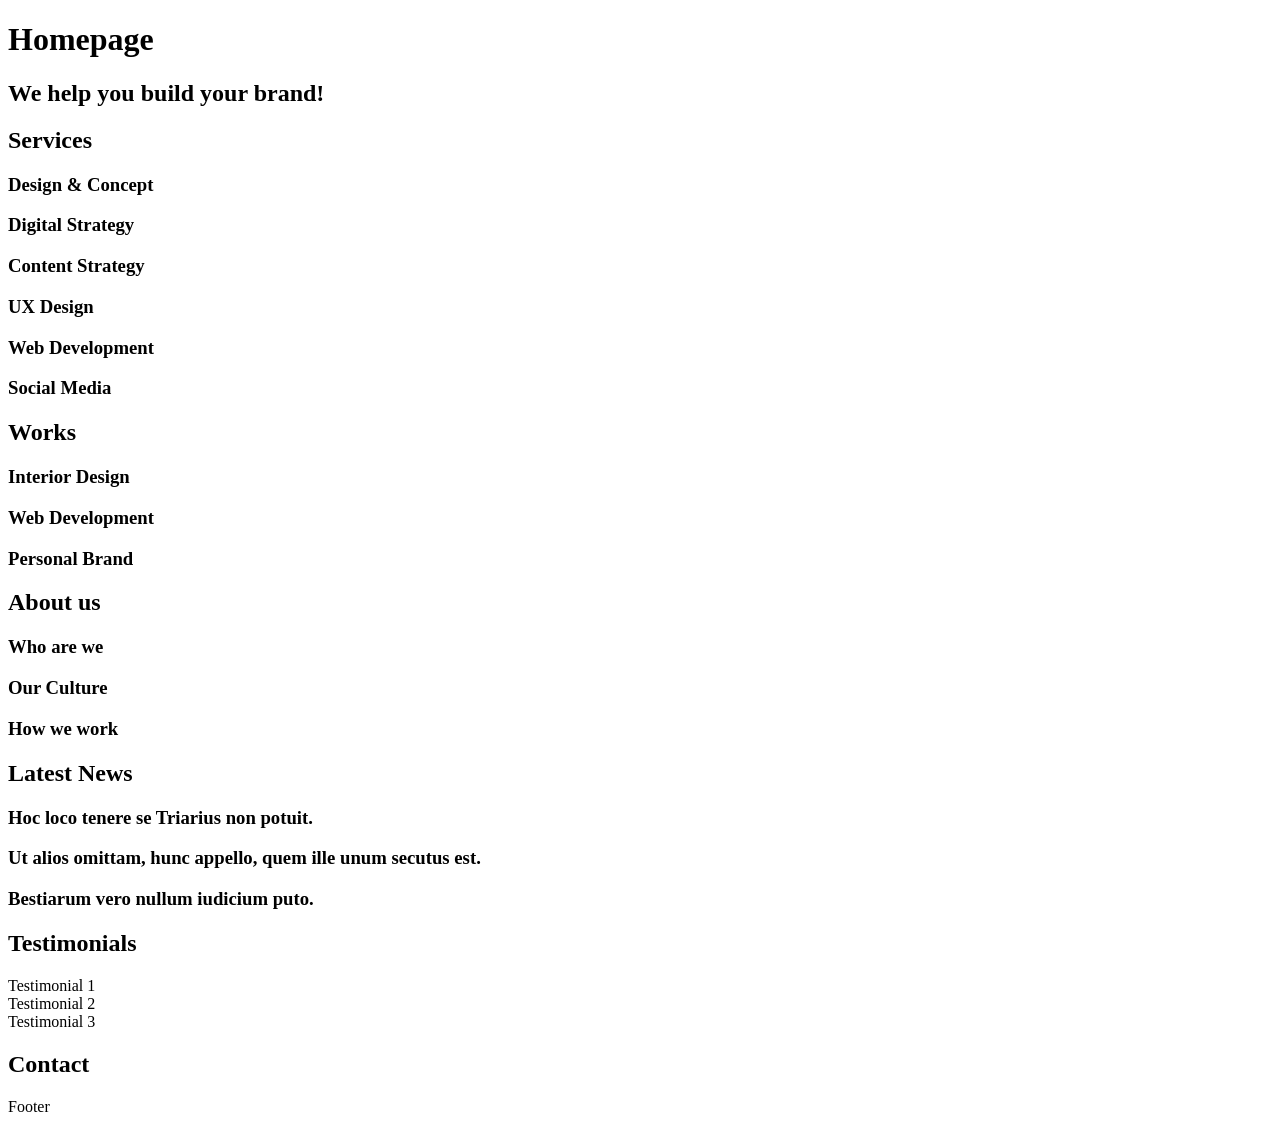
<file: html_advanced/10-index.html>
<!DOCTYPE html>
<html lang='en' dir='ltr' >
  <head>
    <meta charset='utf-8'>
    <meta name='viewport' content='width=device-width, initial-scale=1.0, viewport-fit=cover'>
    <title>Homepage - Techium</title>
    <meta name='description' content='Techium is a digital agency'>
    <link rel="icon" type="image/x-icon" href="./favicon.ico">
    <link rel='icon' type='image/png' href='./favicon.png'>
  </head>
  <body>
    <header>
      <nav></nav>
    </header>
    <main>
      <h1>Homepage</h1>
      <section>
        <h2>We help you build your brand!</h2>
      </section>
      <section>
        <h2>Services</h2>
        <h3>Design & Concept</h3>
        <h3>Digital Strategy</h3>
        <h3>Content Strategy</h3>
        <h3>UX Design</h3>
        <h3>Web Development</h3>
        <h3>Social Media</h3>
      </section>
      <section>
        <h2>Works</h2>
        <article>
          <h3>Interior Design</h3>
        </article>
        <article>
          <h3>Web Development</h3>
        </article>
        <article>
          <h3>Personal Brand</h3>
        </article>
      </section>
      <section>
        <h2>About us</h2>
        <h3>Who are we</h3>
        <h3>Our Culture</h3>
        <h3>How we work</h3>
      </section>
      <section>
        <h2>Latest News</h2>
        <article>
          <h3>Hoc loco tenere se Triarius non potuit.</h3>
        </article>
        <article>
          <h3>Ut alios omittam, hunc appello, quem ille unum secutus est.</h3>
        </article>
        <article>
          <h3>Bestiarum vero nullum iudicium puto.</h3>
        </article>
      </section>
      <section>
        <h2>Testimonials</h2>
        <article> Testimonial 1 </article>
        <article> Testimonial 2 </article>
        <article> Testimonial 3 </article>
      </section>
      <section>
        <h2>Contact</h2>
      </section>
    </main>
    <footer>
      <p>Footer</p>
    </footer>
  </body>
</html>
</file>
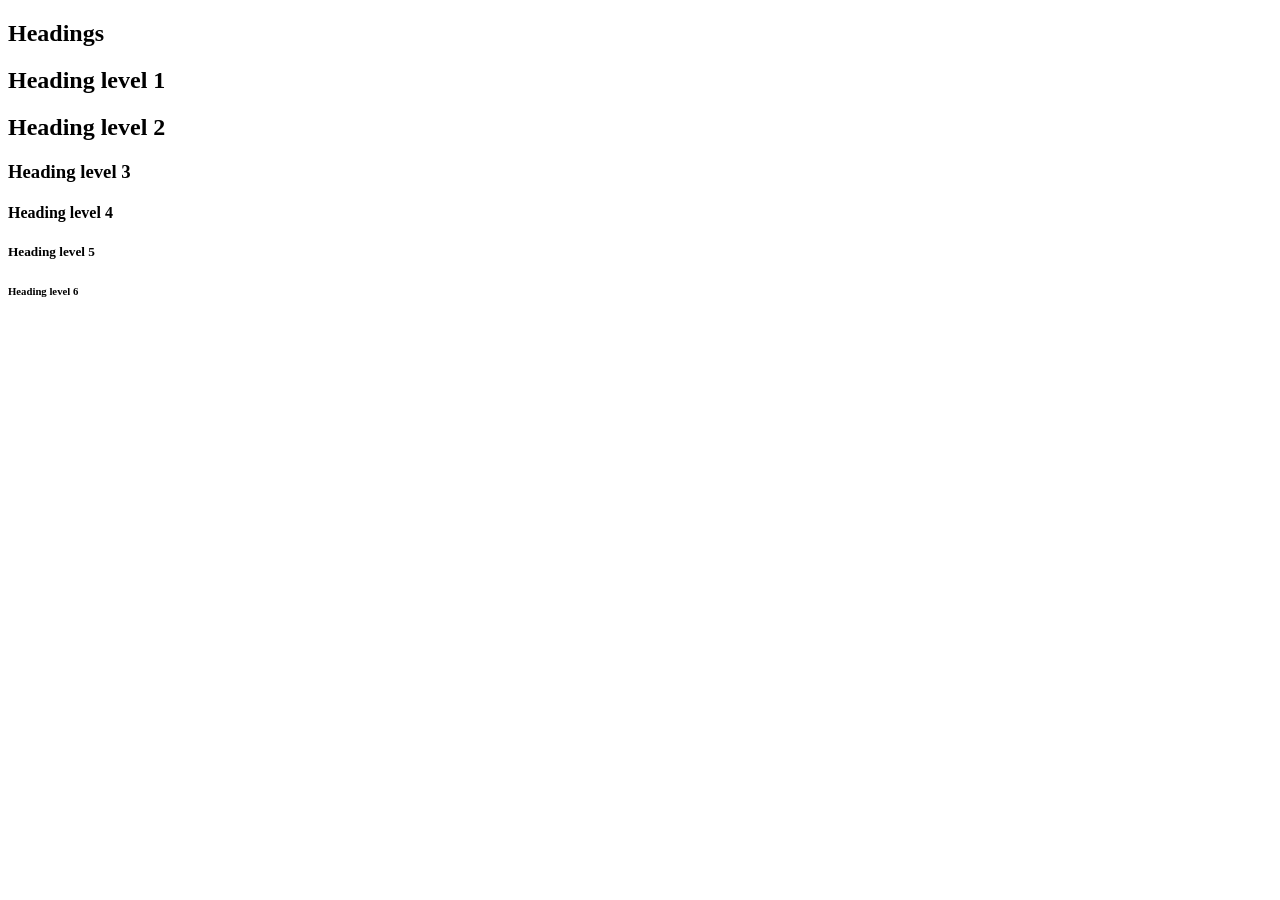
<file: html_advanced/11-styleguide.html>
<!DOCTYPE html>
<html lang='en' dir='ltr' >
  <head>
    <meta charset='utf-8'>
    <meta name='viewport' content='width=device-width, initial-scale=1.0, viewport-fit=cover'>
    <title>Styleguide - Techium</title>
    <meta name='description' content='Techium is a digital agency'>
    <link rel='icon' type='image/x-icon' href='./favicon.ico'>
    <link rel='icon' type='image/png' href='./favicon.png'>
  </head>
  <body>
    <header>
    </header>
    <main>
      <section>
        <header>
          <h2>Headings</h2>
        </header>
        <h1>Heading level 1</h1>
        <h2>Heading level 2</h2>
        <h3>Heading level 3</h3>
        <h4>Heading level 4</h4>
        <h5>Heading level 5</h5>
        <h6>Heading level 6</h6>
      </section>
    </main>
    <footer>
    </footer>
  </body>
</html>
</file>
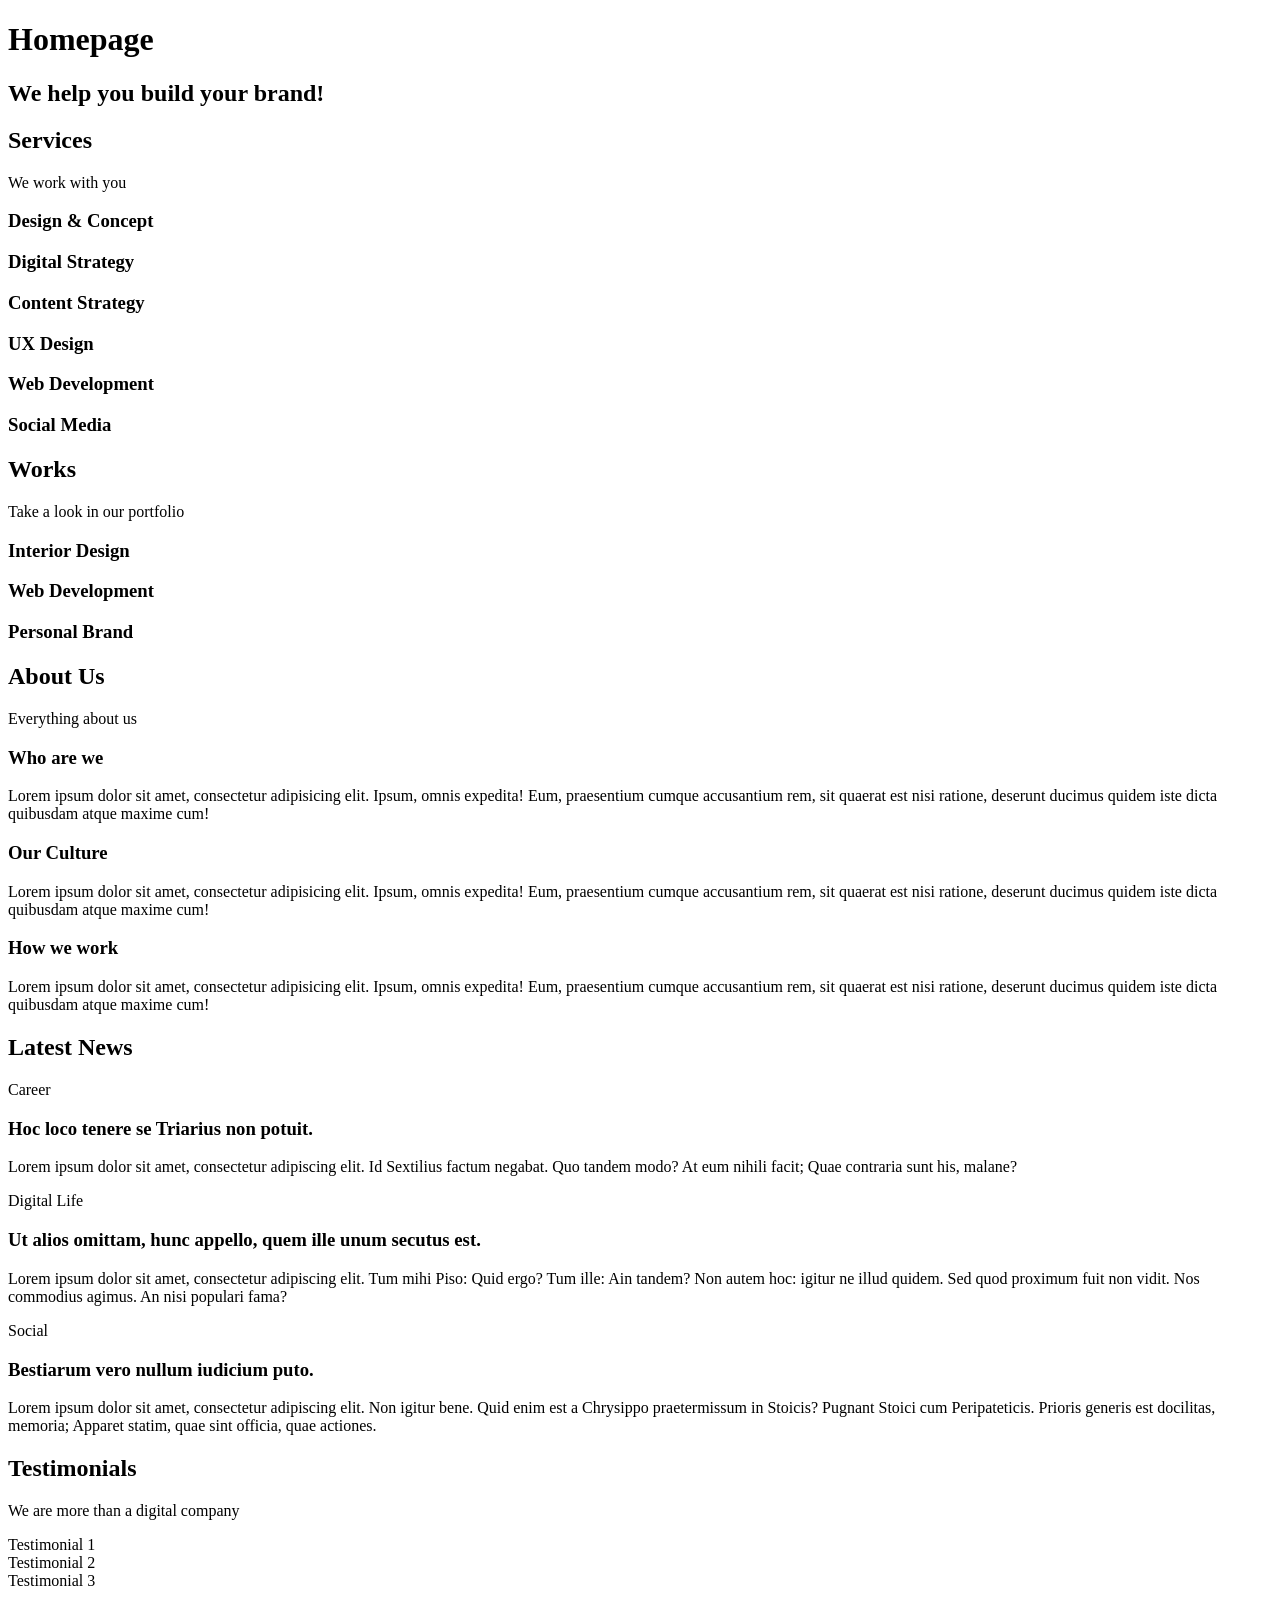
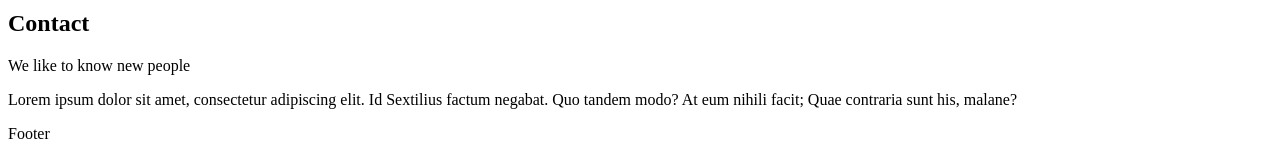
<file: html_advanced/12-index.html>
<!DOCTYPE html>
<html lang='en' dir='ltr' >
  <head>
    <meta charset='utf-8'>
    <meta name='viewport' content='width=device-width, initial-scale=1.0, viewport-fit=cover'>
    <title>Homepage - Techium</title>
    <meta name='description' content='Techium is a digital agency'>
    <link rel="icon" type="image/x-icon" href="./favicon.ico">
    <link rel='icon' type='image/png' href='./favicon.png'>
  </head>
  <body>
    <header>
      <nav></nav>
    </header>
    <main>
      <h1>Homepage</h1>
      <section>
        <h2>We help you build your brand!</h2>
      </section>
      <section>
        <h2>Services</h2>
        <p>We work with you</p>
        <h3>Design & Concept</h3>
        <h3>Digital Strategy</h3>
        <h3>Content Strategy</h3>
        <h3>UX Design</h3>
        <h3>Web Development</h3>
        <h3>Social Media</h3>
      </section>
      <section>
        <h2>Works</h2>
        <p>Take a look in our portfolio</p>
        <article>
          <h3>Interior Design</h3>
        </article>
        <article>
          <h3>Web Development</h3>
        </article>
        <article>
          <h3>Personal Brand</h3>
        </article>
      </section>
      <section>
        <h2>About Us</h2>
        <p>Everything about us</p>
        <h3>Who are we</h3>
        <p>Lorem ipsum dolor sit amet, consectetur adipisicing elit. Ipsum, omnis expedita! Eum, praesentium cumque accusantium rem, sit quaerat est nisi ratione, deserunt ducimus quidem iste dicta quibusdam atque maxime cum!</p>
        <h3>Our Culture</h3>
        <p>Lorem ipsum dolor sit amet, consectetur adipisicing elit. Ipsum, omnis expedita! Eum, praesentium cumque accusantium rem, sit quaerat est nisi ratione, deserunt ducimus quidem iste dicta quibusdam atque maxime cum!</p>
        <h3>How we work</h3>
        <p>Lorem ipsum dolor sit amet, consectetur adipisicing elit. Ipsum, omnis expedita! Eum, praesentium cumque accusantium rem, sit quaerat est nisi ratione, deserunt ducimus quidem iste dicta quibusdam atque maxime cum!</p>
      </section>
      <section>
        <h2>Latest News</h2>
        <article>
          <p>Career</p>
          <h3>Hoc loco tenere se Triarius non potuit.</h3>
          <p>Lorem ipsum dolor sit amet, consectetur adipiscing elit. Id Sextilius factum negabat. Quo tandem modo? At eum nihili facit; Quae contraria sunt his, malane?</p>
        </article>
        <article>
          <p>Digital Life</p>
          <h3>Ut alios omittam, hunc appello, quem ille unum secutus est.</h3>
          <p>Lorem ipsum dolor sit amet, consectetur adipiscing elit. Tum mihi Piso: Quid ergo? Tum ille: Ain tandem? Non autem hoc: igitur ne illud quidem. Sed quod proximum fuit non vidit. Nos commodius agimus. An nisi populari fama?</p>
        </article>
        <article>
          <p>Social</p>
          <h3>Bestiarum vero nullum iudicium puto.</h3>
          <p>Lorem ipsum dolor sit amet, consectetur adipiscing elit. Non igitur bene. Quid enim est a Chrysippo praetermissum in Stoicis? Pugnant Stoici cum Peripateticis. Prioris generis est docilitas, memoria; Apparet statim, quae sint officia, quae actiones.</p>
        </article>
      </section>
      <section>
        <h2>Testimonials</h2>
        <p>We are more than a digital company</p>
        <article>Testimonial 1</article>
        <article>Testimonial 2</article>
        <article>Testimonial 3</article>
      </section>
      <section>
        <h2>Contact</h2>
        <p>We like to know new people</p>
        <p>Lorem ipsum dolor sit amet, consectetur adipiscing elit. Id Sextilius factum negabat. Quo tandem modo? At eum nihili facit; Quae contraria sunt his, malane?</p>
      </section>
    </main>
    <footer>
      <p>Footer</p>
    </footer>
  </body>
</html>
</file>
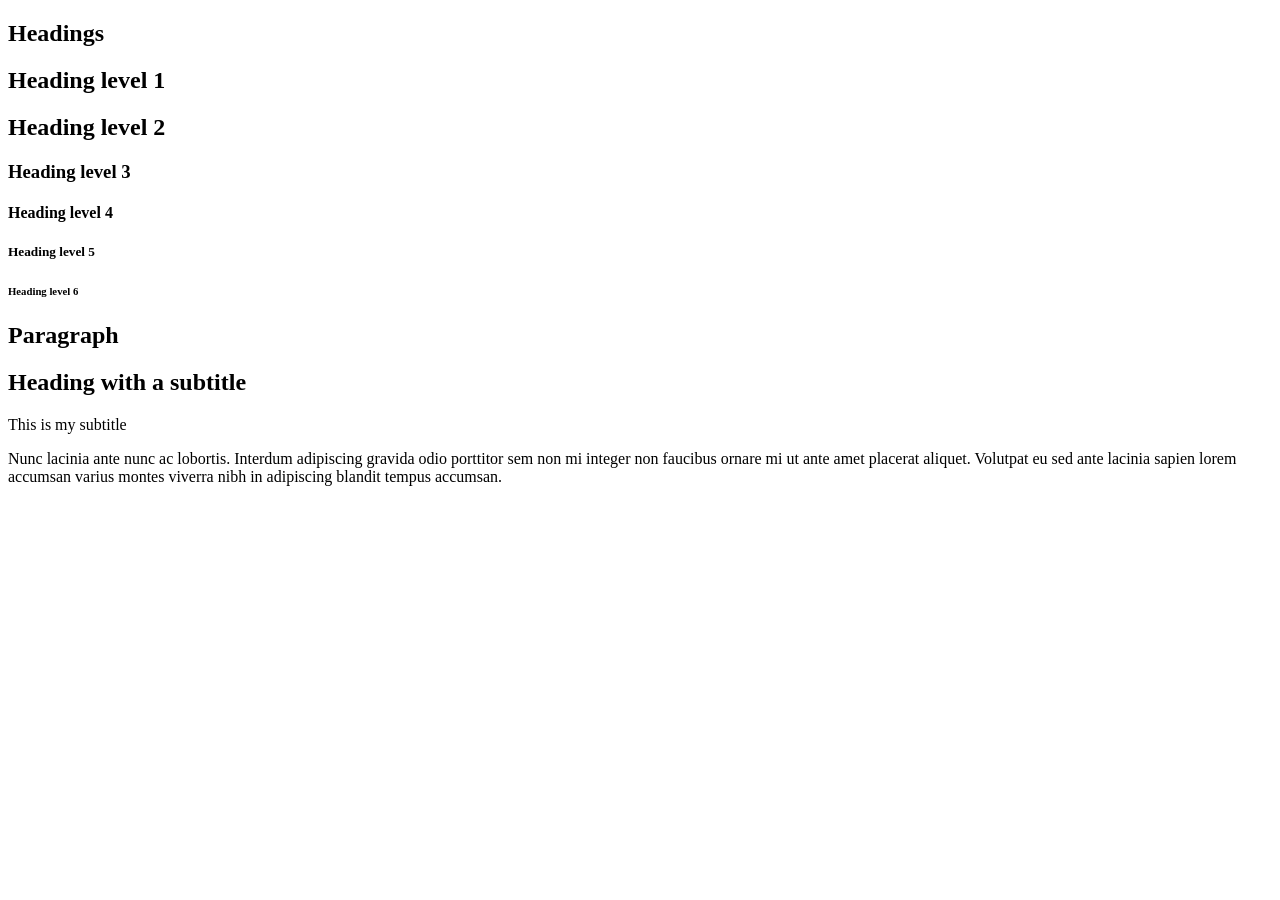
<file: html_advanced/13-styleguide.html>
<!DOCTYPE html>
<html lang='en' dir='ltr' >
  <head>
    <meta charset='utf-8'>
    <meta name='viewport' content='width=device-width, initial-scale=1.0, viewport-fit=cover'>
    <title>Styleguide - Techium</title>
    <meta name='description' content='Techium is a digital agency'>
    <link rel='icon' type='image/x-icon' href='./favicon.ico'>
    <link rel='icon' type='image/png' href='./favicon.png'>
  </head>
  <body>
    <header>
    </header>
    <main>
      <section>
        <header>
          <h2>Headings</h2>
        </header>
        <h1>Heading level 1</h1>
        <h2>Heading level 2</h2>
        <h3>Heading level 3</h3>
        <h4>Heading level 4</h4>
        <h5>Heading level 5</h5>
        <h6>Heading level 6</h6>
      </section>
      <section>
        <header>
          <h2>Paragraph</h2>
        </header>
        <h2>Heading with a subtitle</h2>
        <p>This is my subtitle</p>
        <p>Nunc lacinia ante nunc ac lobortis. Interdum adipiscing gravida odio porttitor sem non mi integer non faucibus ornare mi ut ante amet placerat aliquet. Volutpat eu sed ante lacinia sapien lorem accumsan varius montes viverra nibh in adipiscing blandit tempus accumsan.</p>
      </section>
    </main>
    <footer>
    </footer>
  </body>
</html>
</file>
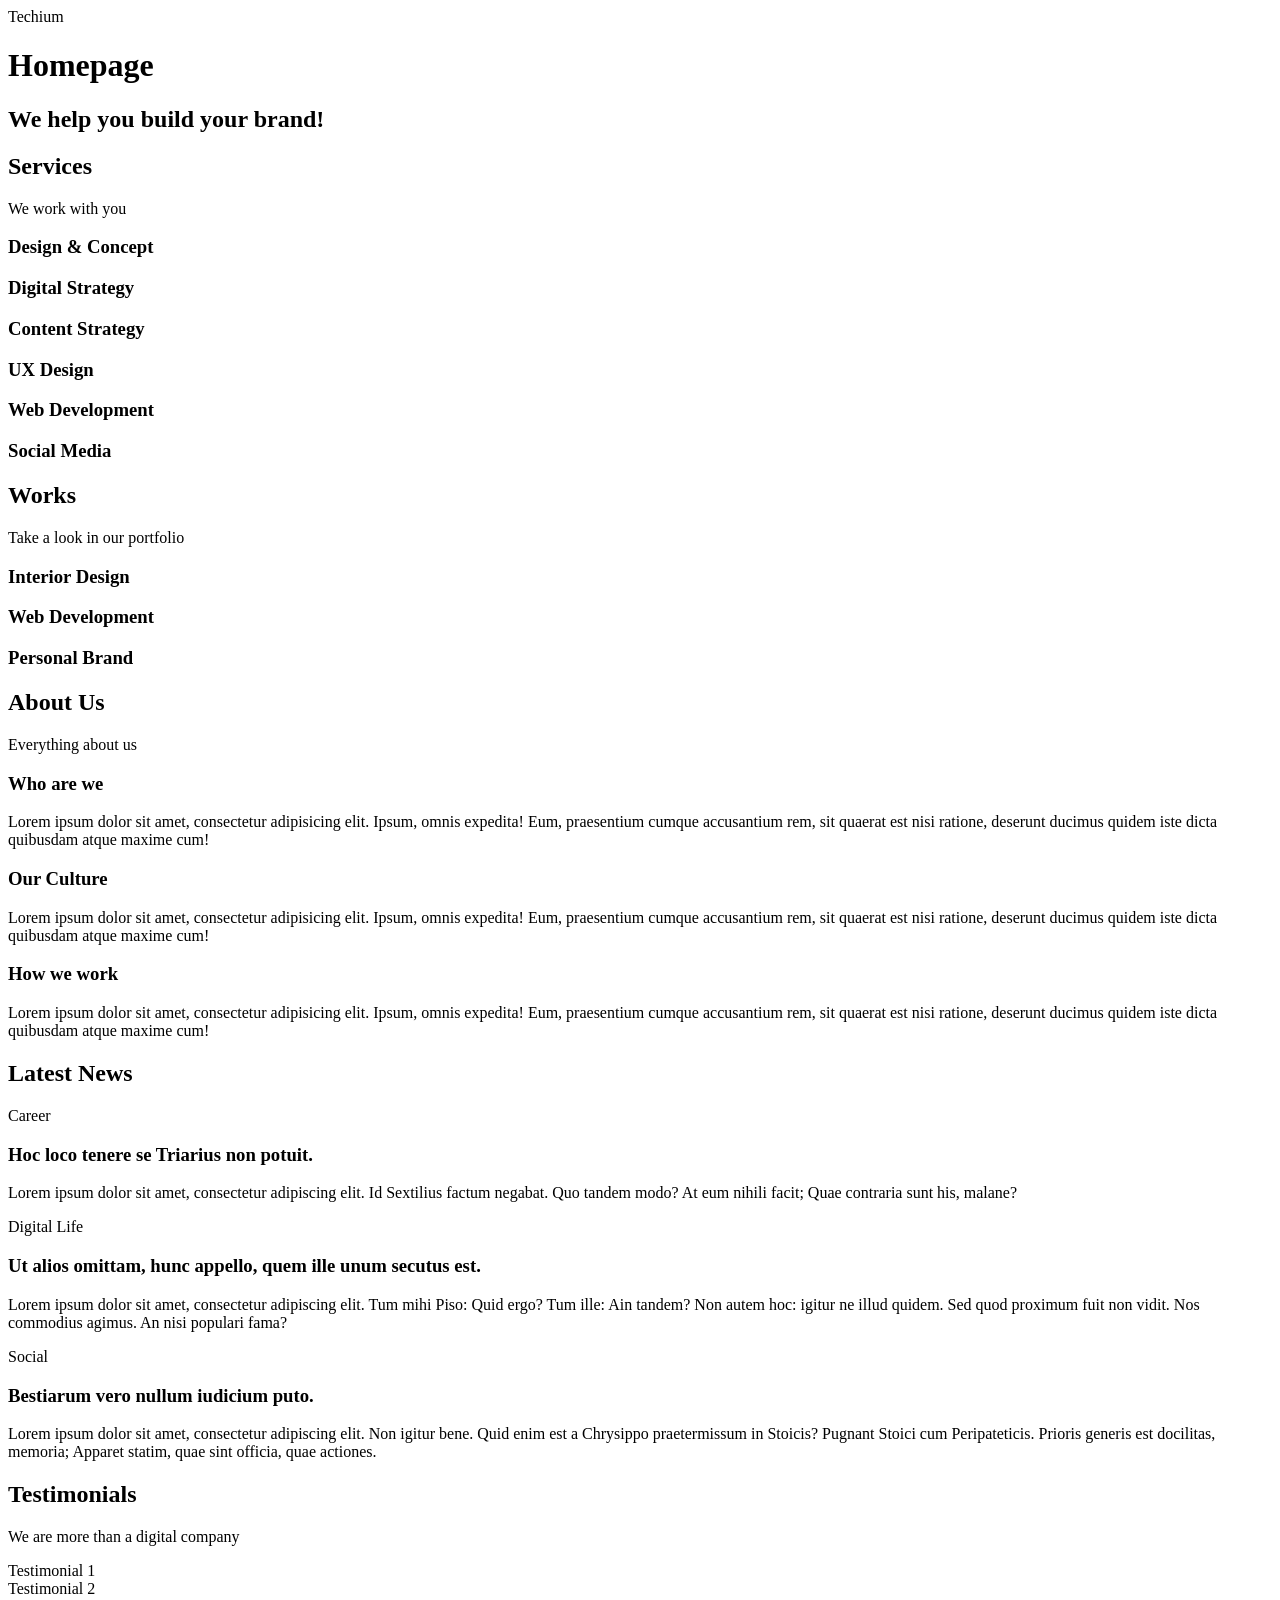
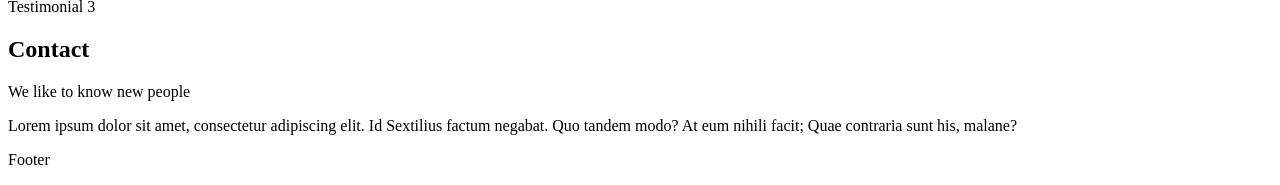
<file: html_advanced/14-index.html>
<!DOCTYPE html>
<html lang='en' dir='ltr' >
  <head>
    <meta charset='utf-8'>
    <meta name='viewport' content='width=device-width, initial-scale=1.0, viewport-fit=cover'>
    <title>Homepage - Techium</title>
    <meta name='description' content='Techium is a digital agency'>
    <link rel="icon" type="image/x-icon" href="./favicon.ico">
    <link rel='icon' type='image/png' href='./favicon.png'>
  </head>
  <body>
    <header>
      <span>Techium</span>
      <nav></nav>
    </header>
    <main>
      <h1>Homepage</h1>
      <section>
        <h2>We help you build your brand!</h2>
      </section>
      <section>
        <h2>Services</h2>
        <p>We work with you</p>
        <h3>Design & Concept</h3>
        <h3>Digital Strategy</h3>
        <h3>Content Strategy</h3>
        <h3>UX Design</h3>
        <h3>Web Development</h3>
        <h3>Social Media</h3>
      </section>
      <section>
        <h2>Works</h2>
        <p>Take a look in our portfolio</p>
        <article>
          <h3>Interior Design</h3>
        </article>
        <article>
          <h3>Web Development</h3>
        </article>
        <article>
          <h3>Personal Brand</h3>
        </article>
      </section>
      <section>
        <h2>About Us</h2>
        <p>Everything about us</p>
        <h3>Who are we</h3>
        <p>Lorem ipsum dolor sit amet, consectetur adipisicing elit. Ipsum, omnis expedita! Eum, praesentium cumque accusantium rem, sit quaerat est nisi ratione, deserunt ducimus quidem iste dicta quibusdam atque maxime cum!</p>
        <h3>Our Culture</h3>
        <p>Lorem ipsum dolor sit amet, consectetur adipisicing elit. Ipsum, omnis expedita! Eum, praesentium cumque accusantium rem, sit quaerat est nisi ratione, deserunt ducimus quidem iste dicta quibusdam atque maxime cum!</p>
        <h3>How we work</h3>
        <p>Lorem ipsum dolor sit amet, consectetur adipisicing elit. Ipsum, omnis expedita! Eum, praesentium cumque accusantium rem, sit quaerat est nisi ratione, deserunt ducimus quidem iste dicta quibusdam atque maxime cum!</p>
      </section>
      <section>
        <h2>Latest News</h2>
        <article>
          <p>Career</p>
          <h3>Hoc loco tenere se Triarius non potuit.</h3>
          <p>Lorem ipsum dolor sit amet, consectetur adipiscing elit. Id Sextilius factum negabat. Quo tandem modo? At eum nihili facit; Quae contraria sunt his, malane?</p>
        </article>
        <article>
          <p>Digital Life</p>
          <h3>Ut alios omittam, hunc appello, quem ille unum secutus est.</h3>
          <p>Lorem ipsum dolor sit amet, consectetur adipiscing elit. Tum mihi Piso: Quid ergo? Tum ille: Ain tandem? Non autem hoc: igitur ne illud quidem. Sed quod proximum fuit non vidit. Nos commodius agimus. An nisi populari fama?</p>
        </article>
        <article>
          <p>Social</p>
          <h3>Bestiarum vero nullum iudicium puto.</h3>
          <p>Lorem ipsum dolor sit amet, consectetur adipiscing elit. Non igitur bene. Quid enim est a Chrysippo praetermissum in Stoicis? Pugnant Stoici cum Peripateticis. Prioris generis est docilitas, memoria; Apparet statim, quae sint officia, quae actiones.</p>
        </article>
      </section>
      <section>
        <h2>Testimonials</h2>
        <p>We are more than a digital company</p>
        <article> Testimonial 1 </article>
        <article> Testimonial 2 </article>
        <article> Testimonial 3 </article>
      </section>
      <section>
        <h2>Contact</h2>
        <p>We like to know new people</p>
        <p>Lorem ipsum dolor sit amet, consectetur adipiscing elit. Id Sextilius factum negabat. Quo tandem modo? At eum nihili facit; Quae contraria sunt his, malane?</p>
      </section>
    </main>
    <footer>
      <p>Footer</p>
    </footer>
  </body>
</html>
</file>
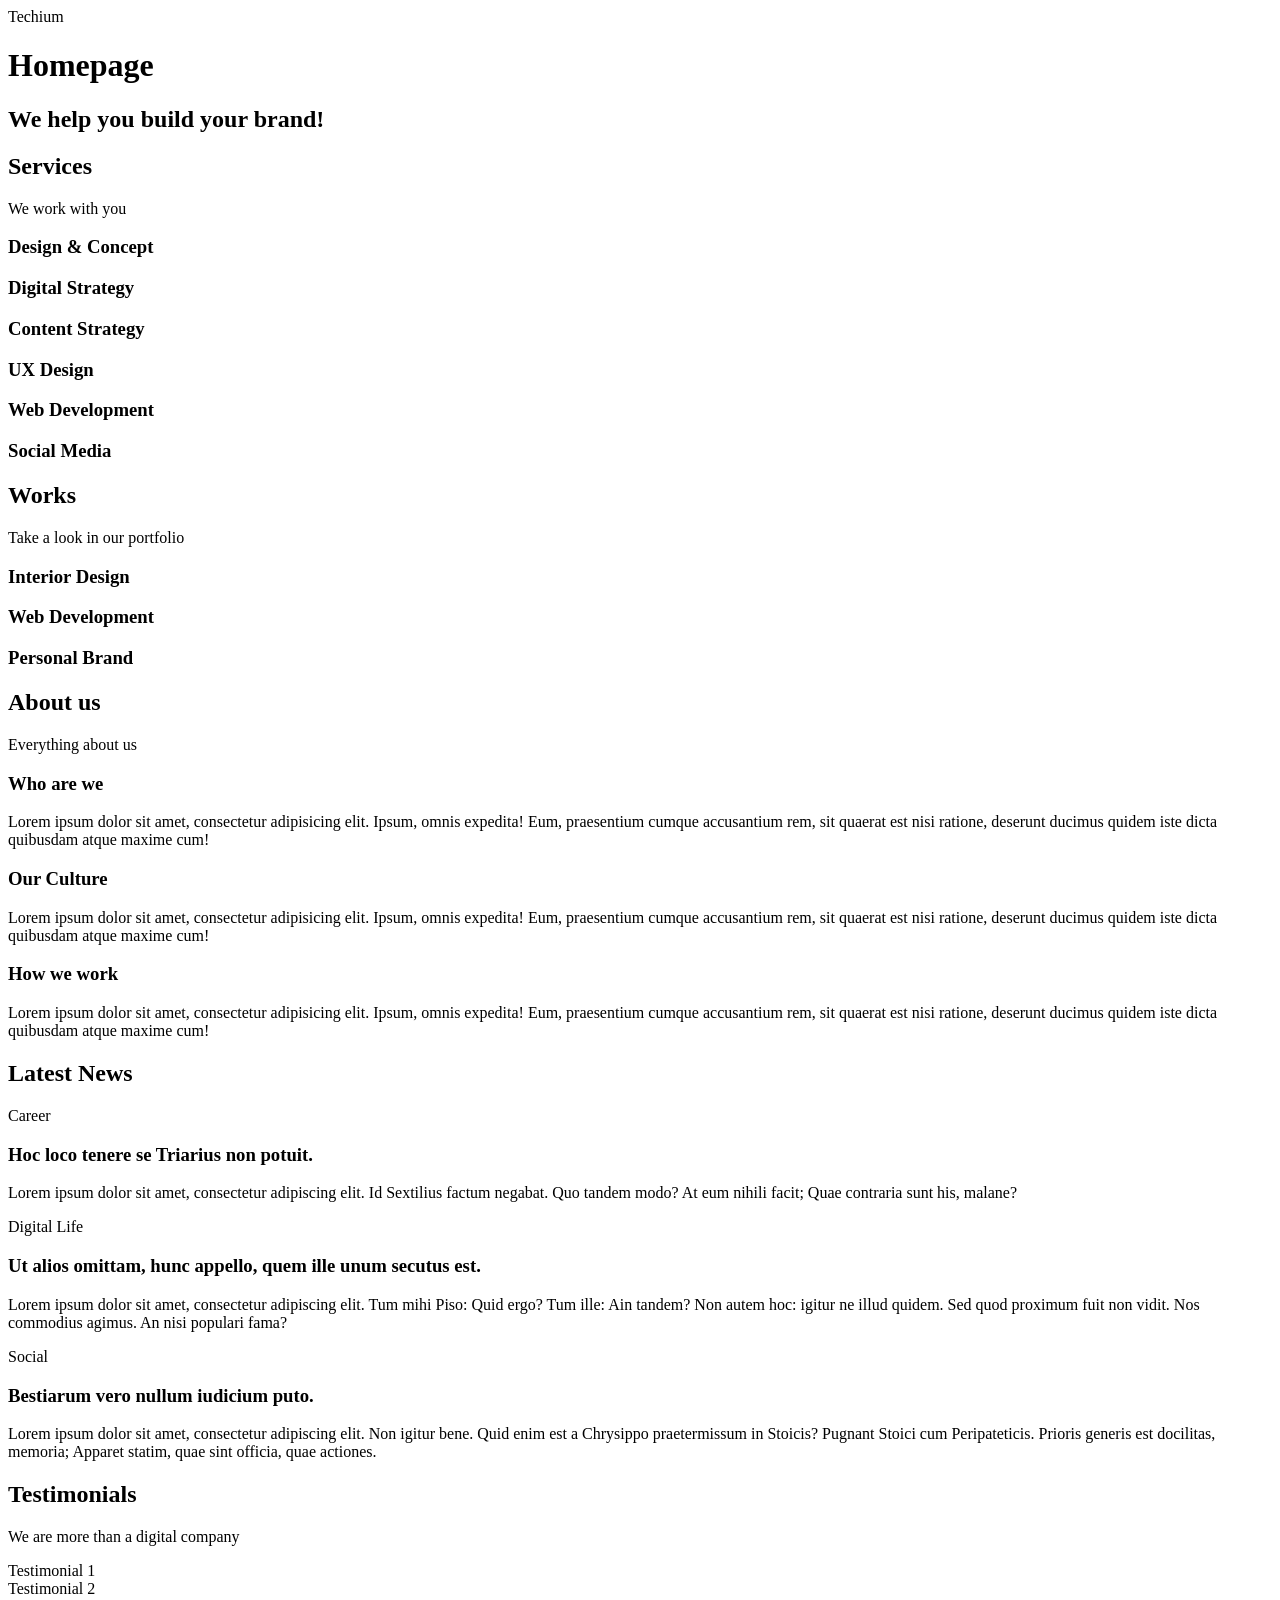
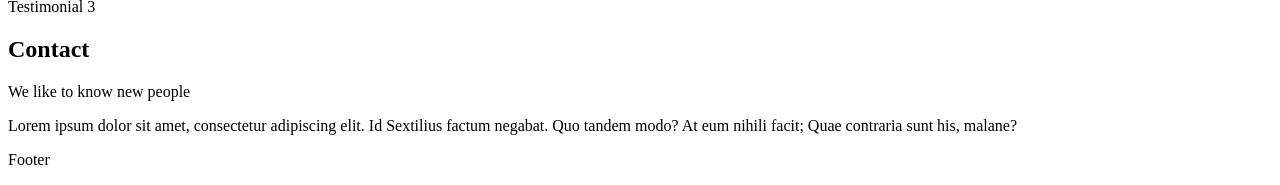
<file: html_advanced/15-index.html>
<!DOCTYPE html>
<html lang='en' dir='ltr' >
  <head>
    <meta charset='utf-8'>
    <meta name='viewport' content='width=device-width, initial-scale=1.0, viewport-fit=cover'>
    <title>Homepage - Techium</title>
    <meta name='description' content='Techium is a digital agency'>
    <link rel="icon" type="image/x-icon" href="./favicon.ico">
    <link rel='icon' type='image/png' href='./favicon.png'>
  </head>
  <body>
    <header>
      <div>
        <span>Techium</span>
        <nav></nav>
      </div>
    </header>
    <main>
      <h1>Homepage</h1>
      <section>
        <div>
          <h2>We help you build your brand!</h2>
        </div>
      </section>
      <section>
        <div>
          <h2>Services</h2>
          <p>We work with you</p>
          <h3>Design & Concept</h3>
          <h3>Digital Strategy</h3>
          <h3>Content Strategy</h3>
          <h3>UX Design</h3>
          <h3>Web Development</h3>
          <h3>Social Media</h3>
        </div>
      </section>
      <section>
        <div>
          <h2>Works</h2>
          <p>Take a look in our portfolio</p>
          <article>
            <h3>Interior Design</h3>
          </article>
          <article>
            <h3>Web Development</h3>
          </article>
          <article>
            <h3>Personal Brand</h3>
          </article>
        </div>
      </section>
      <section>
        <div>
          <h2>About us</h2>
          <p>Everything about us</p>
          <h3>Who are we</h3>
          <p>Lorem ipsum dolor sit amet, consectetur adipisicing elit. Ipsum, omnis expedita! Eum, praesentium cumque accusantium rem, sit quaerat est nisi ratione, deserunt ducimus quidem iste dicta quibusdam atque maxime cum!</p>
          <h3>Our Culture</h3>
          <p>Lorem ipsum dolor sit amet, consectetur adipisicing elit. Ipsum, omnis expedita! Eum, praesentium cumque accusantium rem, sit quaerat est nisi ratione, deserunt ducimus quidem iste dicta quibusdam atque maxime cum!</p>
          <h3>How we work</h3>
          <p>Lorem ipsum dolor sit amet, consectetur adipisicing elit. Ipsum, omnis expedita! Eum, praesentium cumque accusantium rem, sit quaerat est nisi ratione, deserunt ducimus quidem iste dicta quibusdam atque maxime cum!</p>
        </div>
      </section>
      <section>
        <div>
          <h2>Latest News</h2>
          <article>
            <p>Career</p>
            <h3>Hoc loco tenere se Triarius non potuit.</h3>
            <p>Lorem ipsum dolor sit amet, consectetur adipiscing elit. Id Sextilius factum negabat. Quo tandem modo? At eum nihili facit; Quae contraria sunt his, malane?</p>
          </article>
          <article>
            <p>Digital Life</p>
            <h3>Ut alios omittam, hunc appello, quem ille unum secutus est.</h3>
            <p>Lorem ipsum dolor sit amet, consectetur adipiscing elit. Tum mihi Piso: Quid ergo? Tum ille: Ain tandem? Non autem hoc: igitur ne illud quidem. Sed quod proximum fuit non vidit. Nos commodius agimus. An nisi populari fama?</p>
          </article>
          <article>
            <p>Social</p>
            <h3>Bestiarum vero nullum iudicium puto.</h3>
            <p>Lorem ipsum dolor sit amet, consectetur adipiscing elit. Non igitur bene. Quid enim est a Chrysippo praetermissum in Stoicis? Pugnant Stoici cum Peripateticis. Prioris generis est docilitas, memoria; Apparet statim, quae sint officia, quae actiones.</p>
          </article>
        </div>
      </section>
      <section>
        <div>
          <h2>Testimonials</h2>
          <p>We are more than a digital company</p>
          <article> Testimonial 1 </article>
          <article> Testimonial 2 </article>
          <article> Testimonial 3 </article>
        </div>
      </section>
      <section>
        <div>
          <h2>Contact</h2>
          <p>We like to know new people</p>
          <p>Lorem ipsum dolor sit amet, consectetur adipiscing elit. Id Sextilius factum negabat. Quo tandem modo? At eum nihili facit; Quae contraria sunt his, malane?</p>
        </div>
      </section>
    </main>
    <footer>
      <div>
        <p>Footer</p>
      </div>
    </footer>
  </body>
</html>
</file>
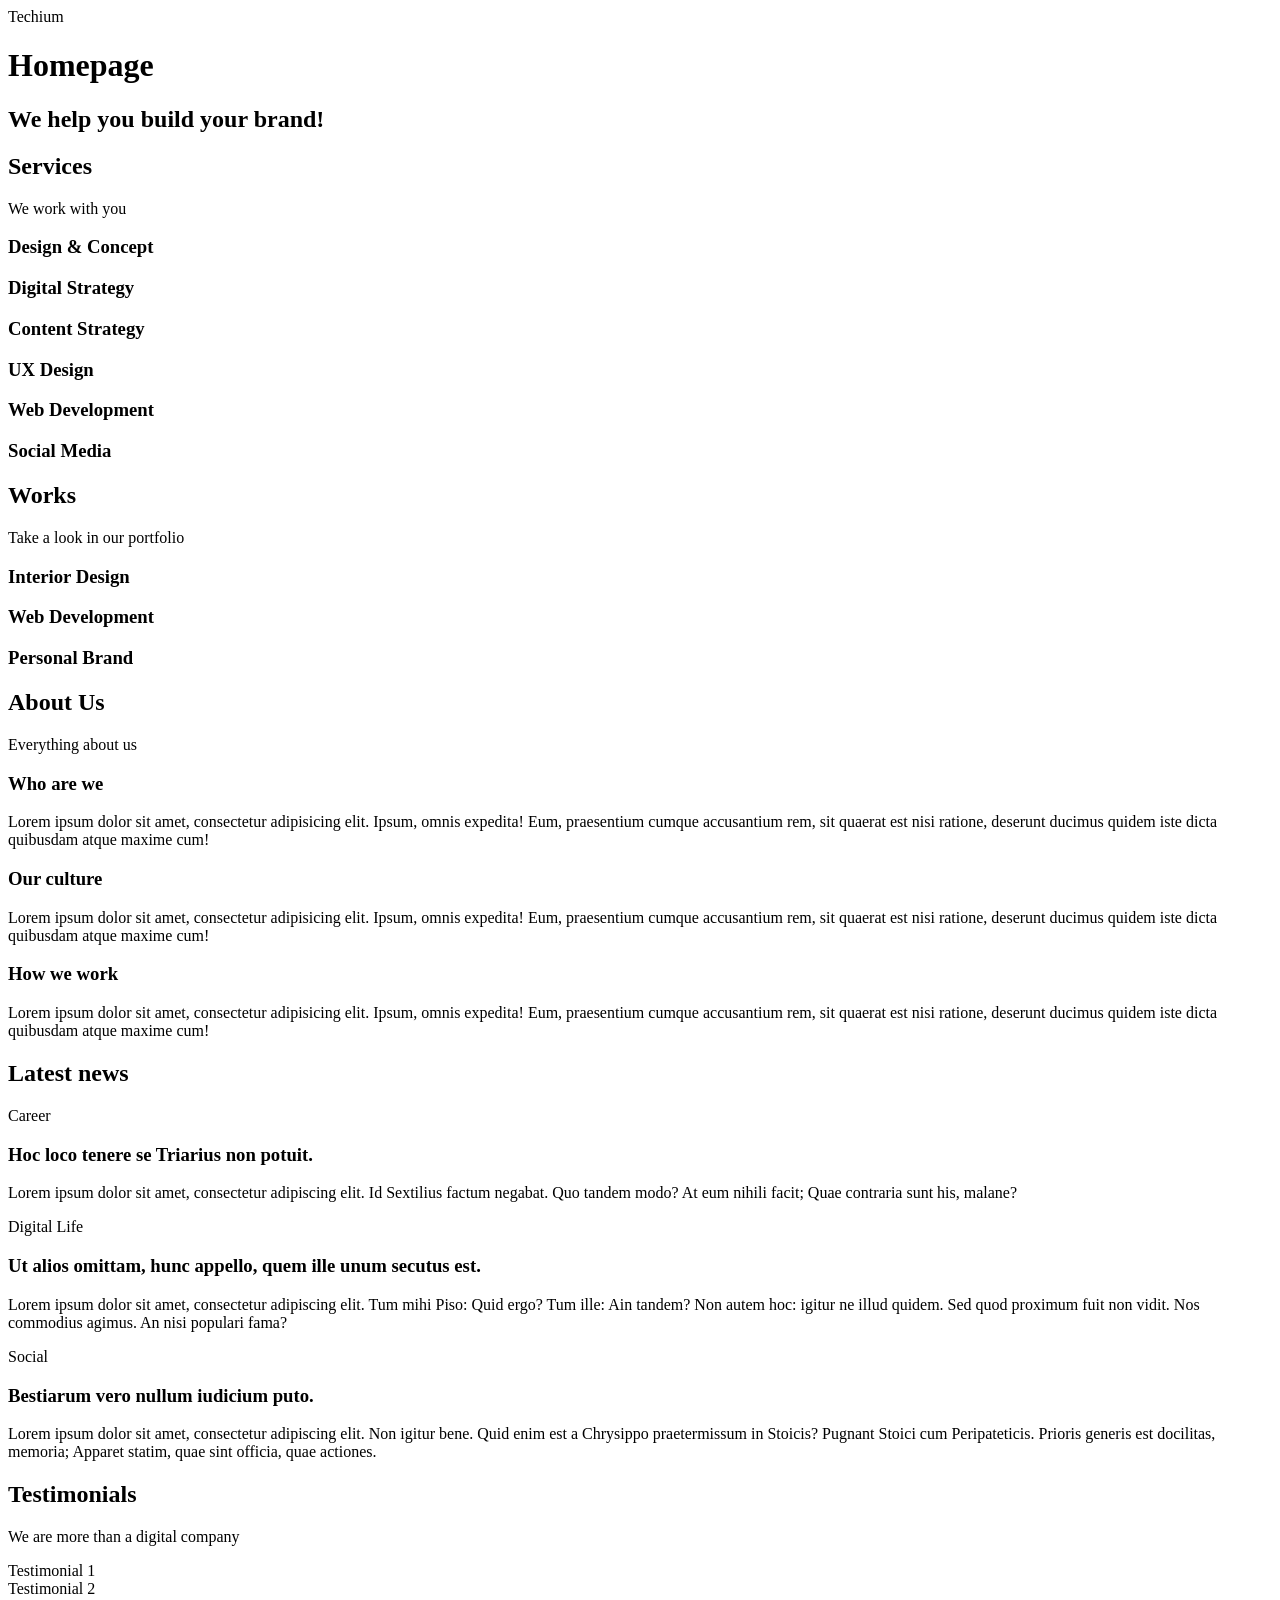
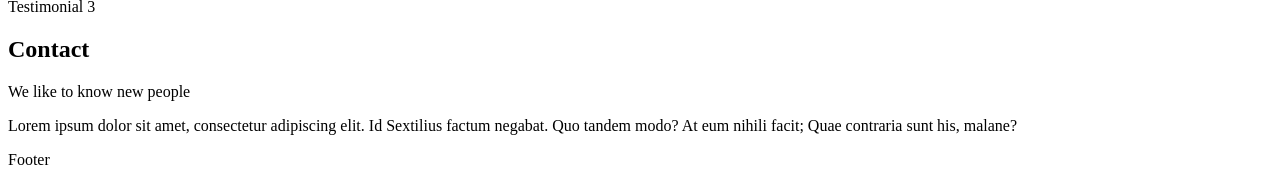
<file: html_advanced/16-index.html>
<!DOCTYPE html>
<html lang="en" dir="ltr">
<head>
	<meta charset="utf-8">
	<meta name="viewport" content="width=device-width, initial-scale=1.0, viewport-fit=cover">
	<title>Homepage - Techium</title>
	<meta name="description" content="Techium is a digital agency">
	<link rel="icon" type="image/x-icon" href="./favicon.ico">
	<link rel="icon" type="image/png" href="./favicon.png">
</head>
<body>
        <header>
            <div>
                <span>Techium</span>
                <nav></nav>
            </div>
        </header>
    <main>
        <h1>Homepage</h1>
        <section>
            <div>
                <h2>We help you build your brand!</h2>
            </div>
        </section>
        <section>
            <div>
                <header>
                    <h2>Services</h2>
                    <p>We work with you</p>
                </header>
                <div>
                    <h3>Design & Concept</h3>
                    <h3>Digital Strategy</h3>
                    <h3>Content Strategy</h3>
                    <h3>UX Design</h3>
                    <h3>Web Development</h3>
                    <h3>Social Media</h3>
                </div>
            </div>
        </section>
        <section>
            <div>
                <header>
                    <h2>Works</h2>
                    <p>Take a look in our portfolio</p>
                </header>
                <div>
                    <article>
                        <h3>Interior Design</h3>
                    </article>
                    <article>
                        <h3>Web Development</h3>
                    </article>
                    <article>
                        <h3>Personal Brand</h3>
                    </article>
                </div>
            </div>
        </section>
        <section>
            <div>
                <header>
                    <h2>About Us</h2>
                    <p>Everything about us</p>
                </header>
                <div>
                    <h3>Who are we</h3>
                    <p>Lorem ipsum dolor sit amet, consectetur adipisicing elit. Ipsum, omnis expedita! Eum, praesentium cumque accusantium rem, sit quaerat est nisi ratione, deserunt ducimus quidem iste dicta quibusdam atque maxime cum!</p>
                    <h3>Our culture</h3>
                    <p>Lorem ipsum dolor sit amet, consectetur adipisicing elit. Ipsum, omnis expedita! Eum, praesentium cumque accusantium rem, sit quaerat est nisi ratione, deserunt ducimus quidem iste dicta quibusdam atque maxime cum!</p>
                    <h3>How we work</h3>
                    <p>Lorem ipsum dolor sit amet, consectetur adipisicing elit. Ipsum, omnis expedita! Eum, praesentium cumque accusantium rem, sit quaerat est nisi ratione, deserunt ducimus quidem iste dicta quibusdam atque maxime cum!</p>
            
                </div>
            </div>
        </section>
        <section>
            <div>
                <header>
                    <h2>Latest news</h2>
                </header>
                <div>
                    <article>
                        <p>Career</p>
                        <h3>Hoc loco tenere se Triarius non potuit.</h3>
                        <p>Lorem ipsum dolor sit amet, consectetur adipiscing elit. Id Sextilius factum negabat. Quo tandem modo? At eum nihili facit; Quae contraria sunt his, malane?</p>
                    </article>
                    <article>
                        <p>Digital Life</p>
                        <h3>Ut alios omittam, hunc appello, quem ille unum secutus est.</h3>
                        <p>Lorem ipsum dolor sit amet, consectetur adipiscing elit. Tum mihi Piso: Quid ergo? Tum ille: Ain tandem? Non autem hoc: igitur ne illud quidem. Sed quod proximum fuit non vidit. Nos commodius agimus. An nisi populari fama?</p>
                    </article>
                    <article>
                        <p>Social</p>
                        <h3>Bestiarum vero nullum iudicium puto.</h3>
                        <p>Lorem ipsum dolor sit amet, consectetur adipiscing elit. Non igitur bene. Quid enim est a Chrysippo praetermissum in Stoicis? Pugnant Stoici cum Peripateticis. Prioris generis est docilitas, memoria; Apparet statim, quae sint officia, quae actiones.</p>
                    </article>
                </div>
            </div>
        </section>
        <section>
            <div>
                <header>
                    <h2>Testimonials</h2>
                    <p>We are more than a digital company</p>
                </header>
                <div>
                    <article>Testimonial 1</article>
                    <article>Testimonial 2</article>
                    <article>Testimonial 3</article>
            
                </div>
            </div>
            </section>
        <section>
            <div>
                <header>
                    <h2>Contact</h2>
                    <p>We like to know new people</p>
                </header>
                <div>
                    <p>Lorem ipsum dolor sit amet, consectetur adipiscing elit. Id Sextilius factum negabat. Quo tandem modo? At eum nihili facit; Quae contraria sunt his, malane?</p>
                </div>
            </div>
        </section>
    </main>
    <footer>
        <div>Footer</div>
    </footer>
</body>
</html>
</file>
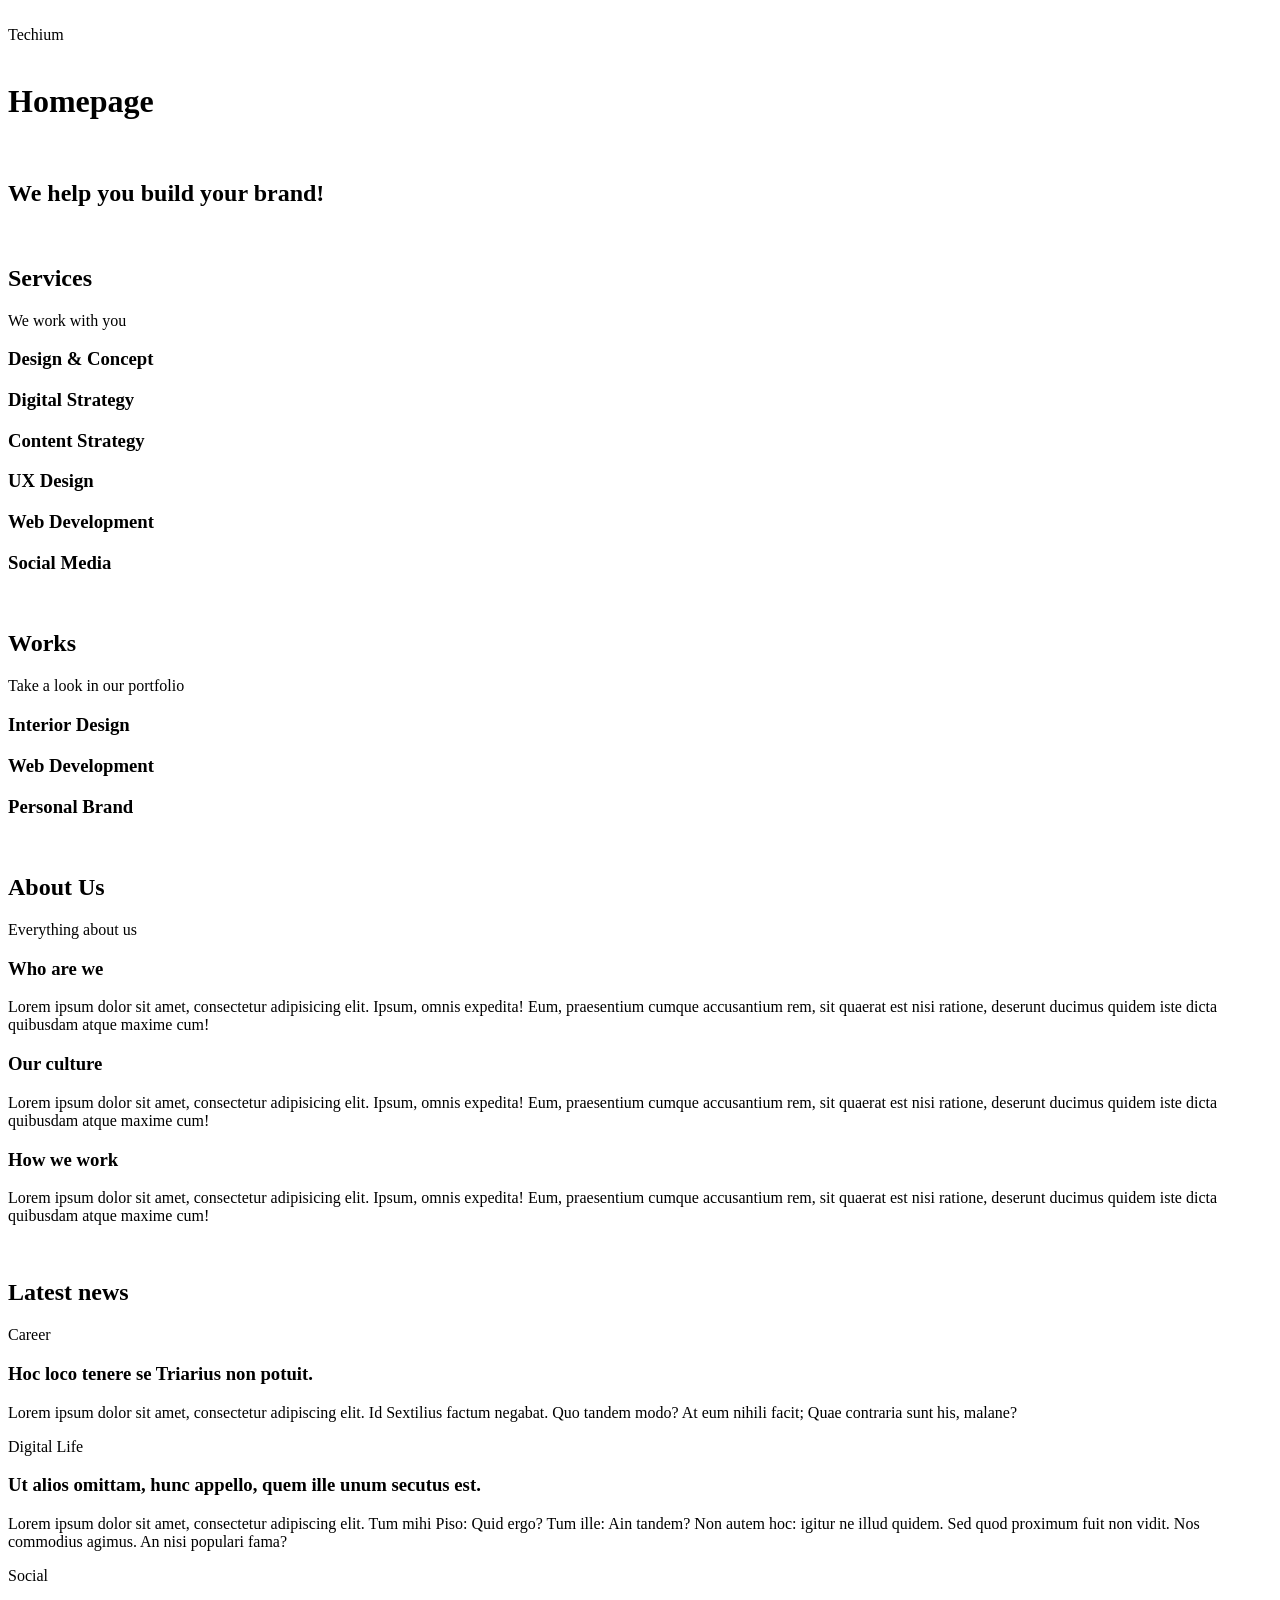
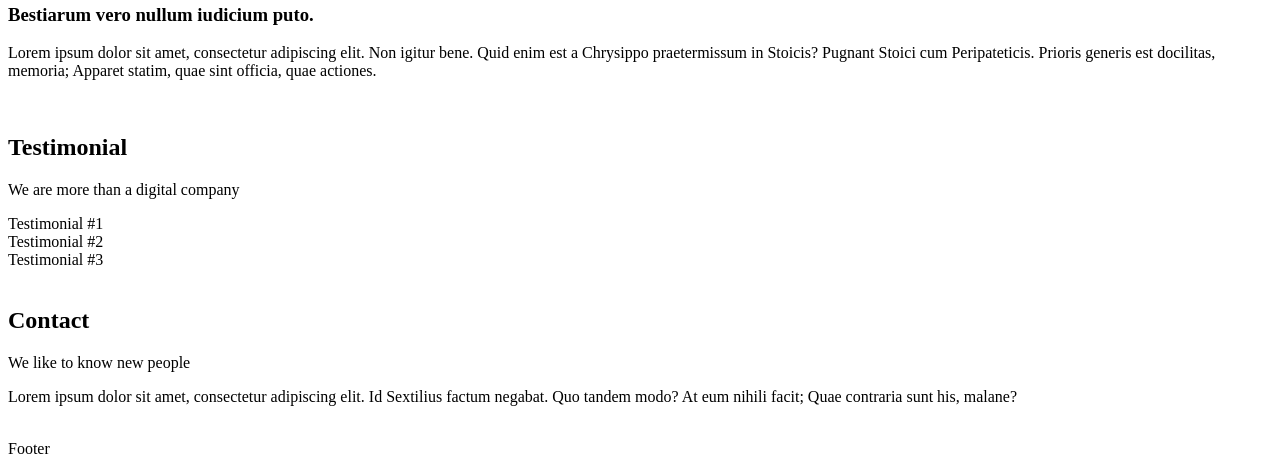
<file: html_advanced/17-index.html>
<!DOCTYPE html>
<html lang="en" dir="ltr">
<head>
    <meta charset="utf-8">
    <meta name="viewport" content="width=device-width, initial-scale=1.0, viewport-fit=cover">
    <title>Homepage - Techium</title>
    <meta name="description" content="Techium is a digital agency">
    <link rel="icon" type="image/x-icon" href="./favicon.ico">
    <link rel="icon" type="image/png" href="./favicon.png">
</head>
<body>
    <br>
    <!-- Header -->
    <header>
        <div>
            <span>Techium</span>
            <nav></nav>
        </div>
    </header>
    <br>
    <!-- Main -->
    <main>
        <h1>Homepage</h1>
        <br>
        <!-- Hero section -->
        <section>
            <div>
                <h2>We help you build your brand!</h2>
            </div>
        </section>
        <br>
        <!-- Services section -->
        <section>
            <div>
                <header>
                    <h2>Services</h2>
                    <p>We work with you</p>
                </header>
                <div>
                    <h3>Design & Concept</h3>
                    <h3>Digital Strategy</h3>
                    <h3>Content Strategy</h3>
                    <h3>UX Design</h3>
                    <h3>Web Development</h3>
                    <h3>Social Media</h3>
                </div>
            </div>
        </section>
        <br>
        <!-- Works section -->
        <section>
            <div>
                <header>
                    <h2>Works</h2>
                    <p>Take a look in our portfolio</p>
                </header>
                <div>
                    <article>
                        <h3>
                            Interior Design
                        </h3>
                    </article>
                    <article>
                        <h3>
                            Web Development
                        </h3>
                    </article>
                    <article>
                        <h3>
                            Personal Brand
                        </h3>
                    </article>
                </div>
            </div>
        </section>
        <br>
        <!-- About Us section -->
        <section>
            <div>
                <header>
                    <h2>About Us</h2>
                    <p>Everything about us</p>
                </header>
                <div>
                    <h3>Who are we</h3>
                    <p>Lorem ipsum dolor sit amet, consectetur adipisicing elit. Ipsum, omnis expedita! Eum, praesentium cumque accusantium rem, sit quaerat est nisi ratione, deserunt ducimus quidem iste dicta quibusdam atque maxime cum!</p>
                    <h3>Our culture</h3>
                    <p>Lorem ipsum dolor sit amet, consectetur adipisicing elit. Ipsum, omnis expedita! Eum, praesentium cumque accusantium rem, sit quaerat est nisi ratione, deserunt ducimus quidem iste dicta quibusdam atque maxime cum!</p>
                    <h3>How we work</h3>
                    <p>Lorem ipsum dolor sit amet, consectetur adipisicing elit. Ipsum, omnis expedita! Eum, praesentium cumque accusantium rem, sit quaerat est nisi ratione, deserunt ducimus quidem iste dicta quibusdam atque maxime cum!</p>
                </div>
            </div>
        </section>
        <br>
        <!-- Latest news section -->
        <section>
            <div>
                <header>
                    <h2>
                        Latest news
                    </h2>
                </header>
                <div>
                    <article>
                        <p>Career</p>
                        <h3>
                            Hoc loco tenere se Triarius non potuit.
                        </h3>
                        <p>Lorem ipsum dolor sit amet, consectetur adipiscing elit. Id Sextilius factum negabat. Quo tandem modo? At eum nihili facit; Quae contraria sunt his, malane?</p>
                    </article>
                    <article>
                        <p>Digital Life</p>
                        <h3>
                            Ut alios omittam, hunc appello, quem ille unum secutus est.
                        </h3>
                        <p>Lorem ipsum dolor sit amet, consectetur adipiscing elit. Tum mihi Piso: Quid ergo? Tum ille: Ain tandem? Non autem hoc: igitur ne illud quidem. Sed quod proximum fuit non vidit. Nos commodius agimus. An nisi populari fama?</p>
                    </article>
                    <article>
                        <p>Social</p>
                        <h3>
                            Bestiarum vero nullum iudicium puto.
                        </h3>
                        <p>Lorem ipsum dolor sit amet, consectetur adipiscing elit. Non igitur bene. Quid enim est a Chrysippo praetermissum in Stoicis? Pugnant Stoici cum Peripateticis. Prioris generis est docilitas, memoria; Apparet statim, quae sint officia, quae actiones.</p>
                    </article>
                </div>
            </div>
        </section>
        <br>
        <!-- Testimonials section -->
        <section>
            <div>
                <header>
                    <h2>Testimonial</h2>
                    <p>We are more than a digital company</p>
                </header>
                <div>
                    <article>Testimonial #1</article>
                    <article>Testimonial #2</article>
                    <article>Testimonial #3</article>
                </div>
            </div>
        </section>
        <br>
        <!-- Contact section -->
        <section>
            <div>
                <header>
                    <h2>Contact</h2>
                    <p>We like to know new people</p>
                </header>
                <div>
                    <p>Lorem ipsum dolor sit amet, consectetur adipiscing elit. Id Sextilius factum negabat. Quo tandem modo? At eum nihili facit; Quae contraria sunt his, malane?</p>
                </div>
            </div>
        </section>
    </main>
    <br>
    <!-- Footer -->
    <footer>
        <div>
            Footer
        </div>
    </footer>
</body>
</html>
</file>
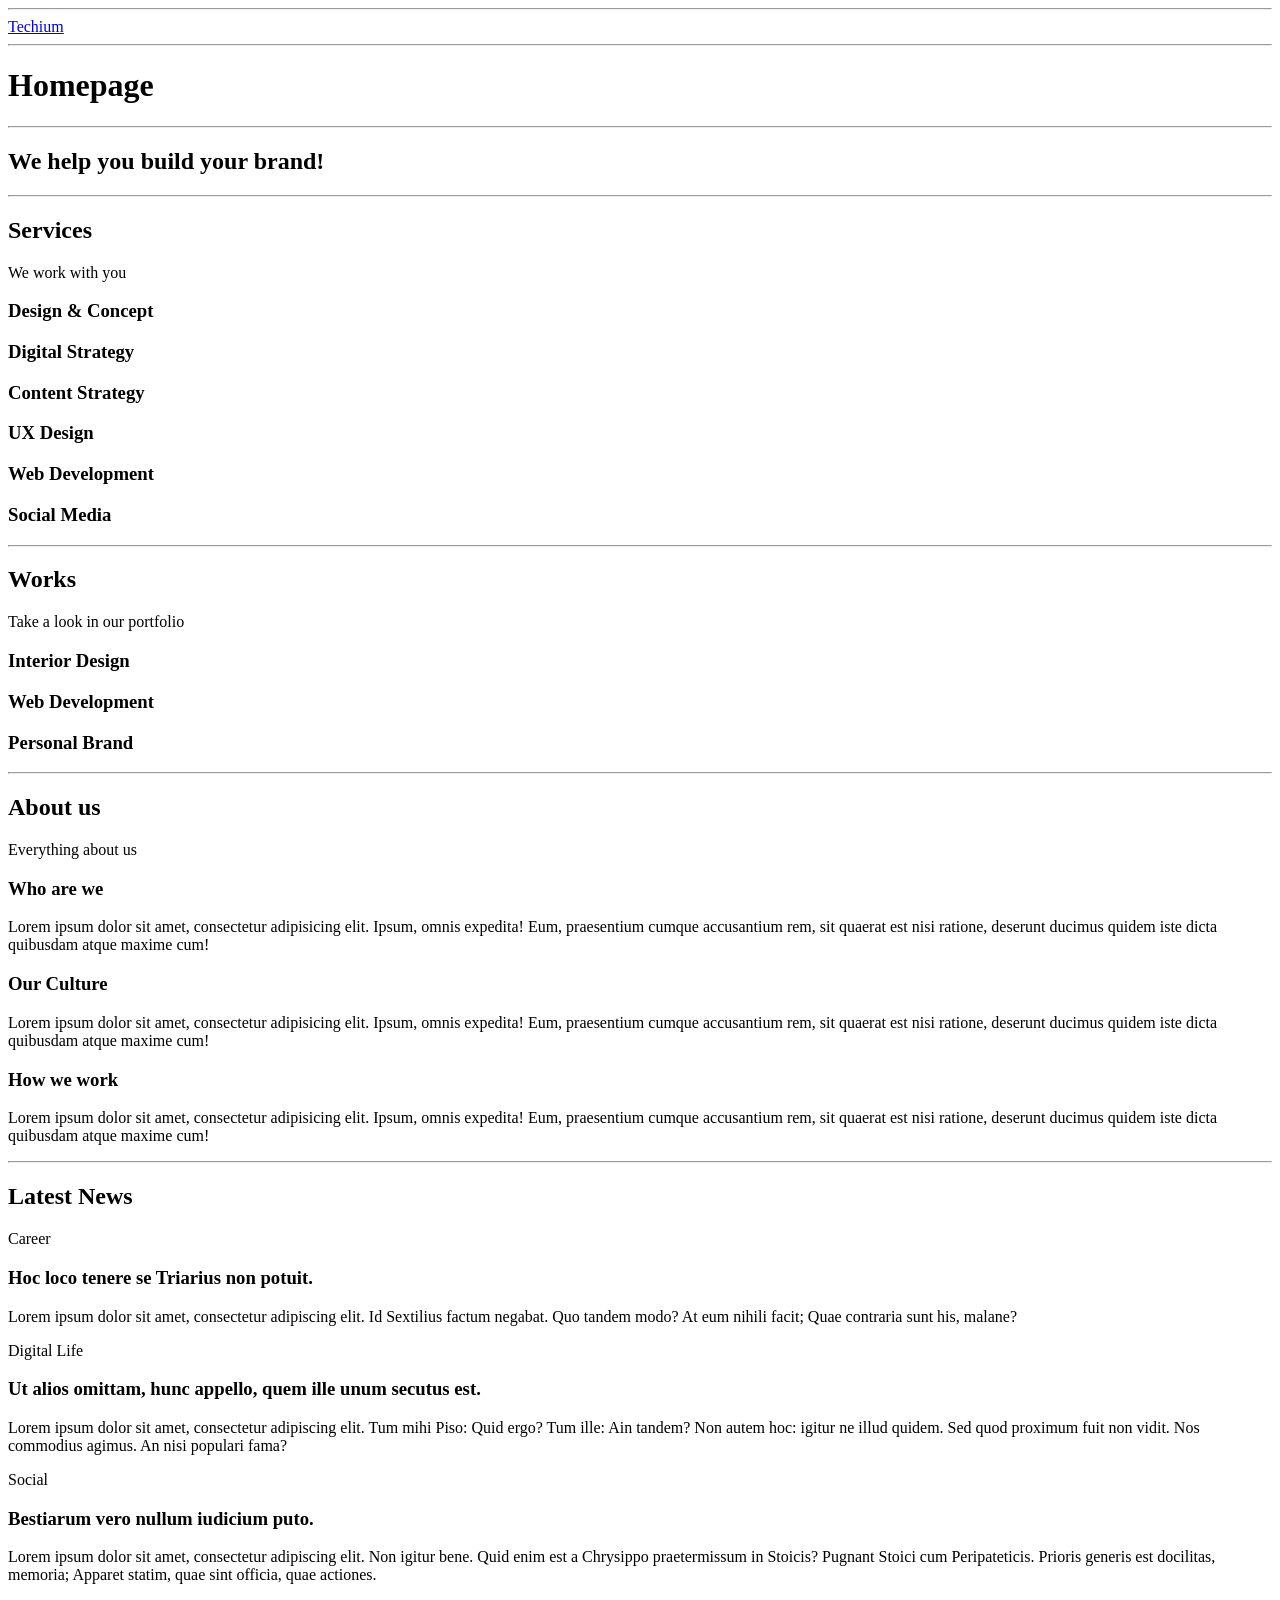
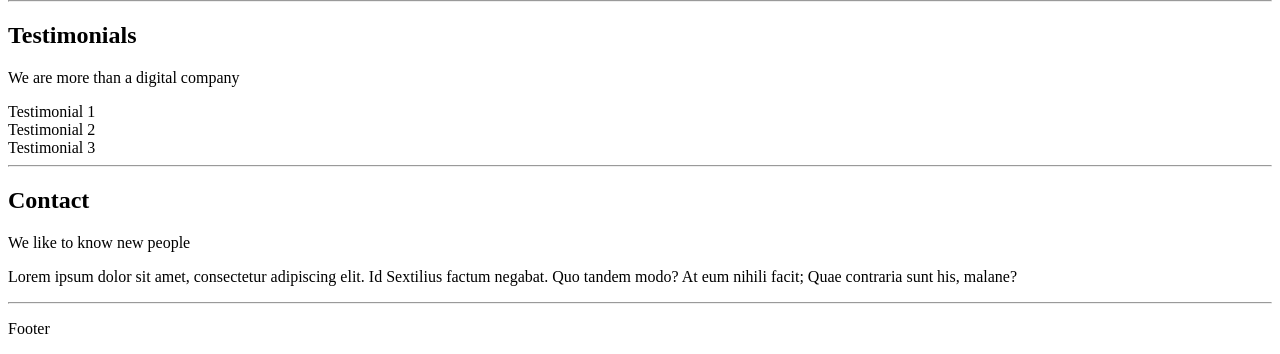
<file: html_advanced/18-index.html>
<!DOCTYPE html>
<html lang='en' dir='ltr' >
  <head>
    <meta charset='utf-8'>
    <meta name='viewport' content='width=device-width, initial-scale=1.0, viewport-fit=cover'>
    <title>Homepage - Techium</title>
    <meta name='description' content='Techium is a digital agency'>
    <link rel="icon" type="image/x-icon" href="./favicon.ico">
    <link rel='icon' type='image/png' href='./favicon.png'>
  </head>
  <body>
    <hr>
    <!-- Header -->
    <header>
      <div>
        <div>
          <a href="/"><span>Techium</span></a>
        </div>
        <nav></nav>
      </div>

    </header>
    <hr>
    <!-- Main -->
    <main>
      <h1>Homepage</h1>
      <hr>
      <!-- Hero section -->
      <section>
        <div>
          <h2>We help you build your brand!</h2>
        </div>
      </section>
      <hr>
      <!-- Services section -->
      <section>
        <div>
          <header>
            <h2>Services</h2>
            <p>We work with you</p>
          </header>
          <div>
            <h3>Design & Concept</h3>
            <h3>Digital Strategy</h3>
            <h3>Content Strategy</h3>
            <h3>UX Design</h3>
            <h3>Web Development</h3>
            <h3>Social Media</h3>
          </div>
        </div>
      </section>
      <hr>
      <!-- Works section -->
      <section>
        <div>
          <header>
            <h2>Works</h2>
            <p>Take a look in our portfolio</p>
          </header>
          <div>
            <article>
              <h3>Interior Design</h3>
            </article>
            <article>
              <h3>Web Development</h3>
            </article>
            <article>
              <h3>Personal Brand</h3>
            </article>
          </div>
        </div>
      </section>
      <hr>
      <!-- About Us section -->
      <section>
        <div>
          <header>
            <h2>About us</h2>
            <p>Everything about us</p>
          </header>
          <div>
            <h3>Who are we</h3>
            <p>Lorem ipsum dolor sit amet, consectetur adipisicing elit. Ipsum, omnis expedita! Eum, praesentium cumque accusantium rem, sit quaerat est nisi ratione, deserunt ducimus quidem iste dicta quibusdam atque maxime cum!</p>
            <h3>Our Culture</h3>
            <p>Lorem ipsum dolor sit amet, consectetur adipisicing elit. Ipsum, omnis expedita! Eum, praesentium cumque accusantium rem, sit quaerat est nisi ratione, deserunt ducimus quidem iste dicta quibusdam atque maxime cum!</p>
            <h3>How we work</h3>
            <p>Lorem ipsum dolor sit amet, consectetur adipisicing elit. Ipsum, omnis expedita! Eum, praesentium cumque accusantium rem, sit quaerat est nisi ratione, deserunt ducimus quidem iste dicta quibusdam atque maxime cum!</p>
          </div>
        </div>
      </section>
      <hr>
      <!-- Blog section -->
      <section>
        <div>
          <header>
            <h2>Latest News</h2>
          </header>
          <div>
            <article>
              <p>Career</p>
              <h3>Hoc loco tenere se Triarius non potuit.</h3>
              <p>Lorem ipsum dolor sit amet, consectetur adipiscing elit. Id Sextilius factum negabat. Quo tandem modo? At eum nihili facit; Quae contraria sunt his, malane?</p>
            </article>
            <article>
              <p>Digital Life</p>
              <h3>Ut alios omittam, hunc appello, quem ille unum secutus est.</h3>
              <p>Lorem ipsum dolor sit amet, consectetur adipiscing elit. Tum mihi Piso: Quid ergo? Tum ille: Ain tandem? Non autem hoc: igitur ne illud quidem. Sed quod proximum fuit non vidit. Nos commodius agimus. An nisi populari fama?</p>
            </article>
            <article>
              <p>Social</p>
              <h3>Bestiarum vero nullum iudicium puto.</h3>
              <p>Lorem ipsum dolor sit amet, consectetur adipiscing elit. Non igitur bene. Quid enim est a Chrysippo praetermissum in Stoicis? Pugnant Stoici cum Peripateticis. Prioris generis est docilitas, memoria; Apparet statim, quae sint officia, quae actiones.</p>
            </article>
          </div>
        </div>
      </section>
      <hr>
      <!-- Testimonials section -->
      <section>
        <div>
          <header>
            <h2>Testimonials</h2>
            <p>We are more than a digital company</p>
          </header>
          <div>
            <article> Testimonial 1 </article>
            <article> Testimonial 2 </article>
            <article> Testimonial 3 </article>
          </div>
        </div>
      </section>
      <hr>
      <!-- Contact section -->
      <section>
        <div>
          <header>
            <h2>Contact</h2>
            <p>We like to know new people</p>
          </header>
          <div>
            <p>Lorem ipsum dolor sit amet, consectetur adipiscing elit. Id Sextilius factum negabat. Quo tandem modo? At eum nihili facit; Quae contraria sunt his, malane?</p>
          </div>
        </div>
      </section>
    </main>
    <hr>
    <!-- Footer -->
    <footer>
      <div>
        <p>Footer</p>
      </div>
    </footer>
  </body>
</html>
</file>
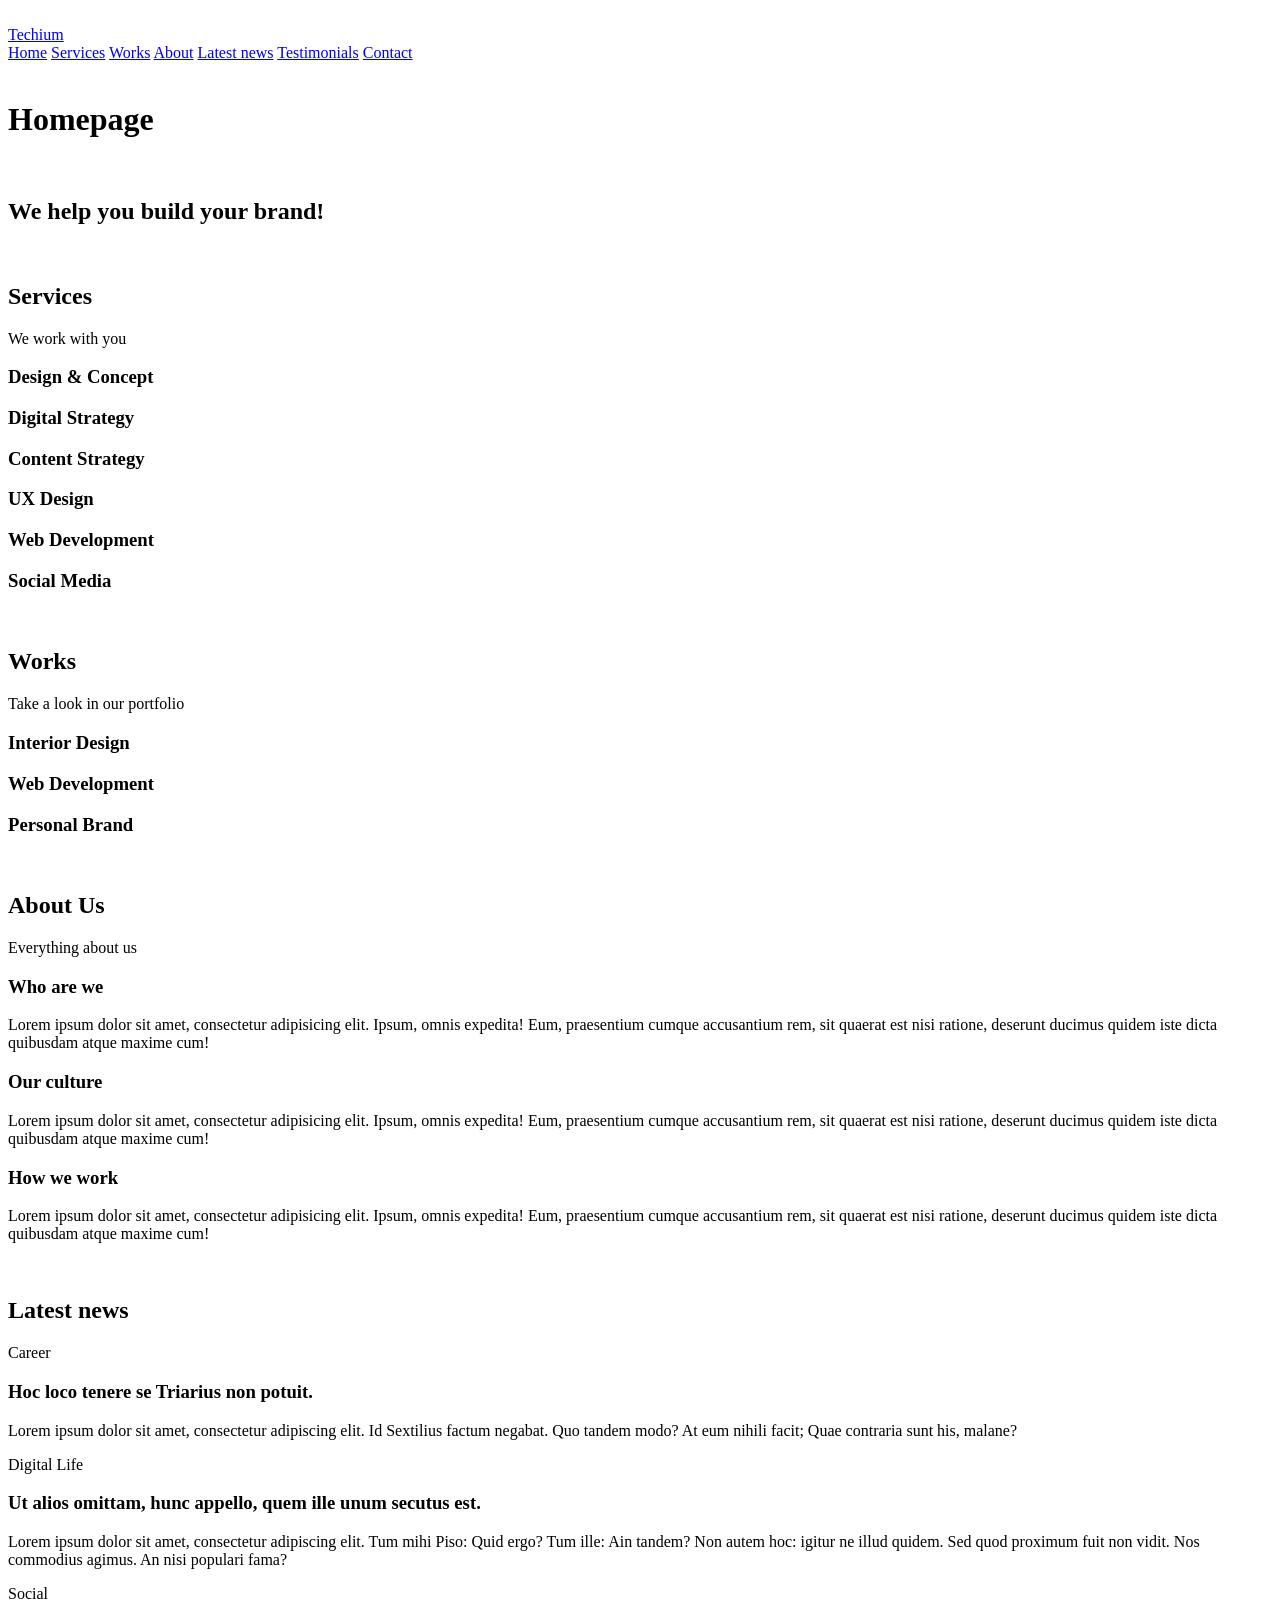
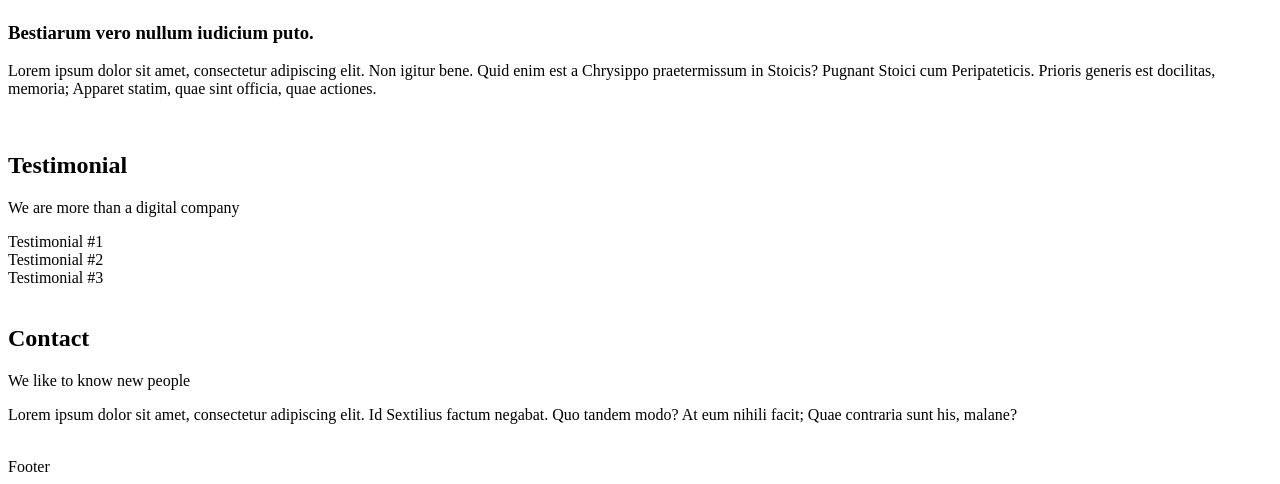
<file: html_advanced/20-index.html>
<!DOCTYPE html>
<html lang="en" dir="ltr">
<head>
    <meta charset="utf-8">
    <meta name="viewport" content="width=device-width, initial-scale=1.0, viewport-fit=cover">
    <title>Homepage - Techium</title>
    <meta name="description" content="Techium is a digital agency">
    <link rel="icon" type="image/x-icon" href="./favicon.ico">
    <link rel="icon" type="image/png" href="./favicon.png">
</head>
<body>
    <br>
    <!-- Header -->
    <header>
        <div>
            <div>
                <a href="/"><span>Techium</span></a>
            </div>
            <nav>
                <a href="/">Home</a>
                <a href="#services">Services</a>
                <a href="#works">Works</a>
                <a href="#about">About</a>
                <a href="#latest_news">Latest news</a>
                <a href="#testimonials">Testimonials</a>
                <a href="#contact">Contact</a>  
            </nav>
        </div>
    </header>
    <br>
    <!-- Main -->
    <main>
        <h1>Homepage</h1>
        <br>
        <!-- Hero section -->
        <section>
            <div>
                <h2>We help you build your brand!</h2>
            </div>
        </section>
        <br>
        <!-- Services section -->
        <section>
            <div>
                <header>
                    <h2>Services</h2>
                    <p>We work with you</p>
                </header>
                <div>
                    <h3>Design & Concept</h3>
                    <h3>Digital Strategy</h3>
                    <h3>Content Strategy</h3>
                    <h3>UX Design</h3>
                    <h3>Web Development</h3>
                    <h3>Social Media</h3>
                </div>
            </div>
        </section>
        <br>
        <!-- Works section -->
        <section>
            <div>
                <header>
                    <h2>Works</h2>
                    <p>Take a look in our portfolio</p>
                </header>
                <div>
                    <article>
                        <h3>
                            Interior Design
                        </h3>
                    </article>
                    <article>
                        <h3>
                            Web Development
                        </h3>
                    </article>
                    <article>
                        <h3>
                            Personal Brand
                        </h3>
                    </article>
                </div>
            </div>
        </section>
        <br>
        <!-- About Us section -->
        <section>
            <div>
                <header>
                    <h2>About Us</h2>
                    <p>Everything about us</p>
                </header>
                <div>
                    <h3>Who are we</h3>
                    <p>Lorem ipsum dolor sit amet, consectetur adipisicing elit. Ipsum, omnis expedita! Eum, praesentium cumque accusantium rem, sit quaerat est nisi ratione, deserunt ducimus quidem iste dicta quibusdam atque maxime cum!</p>
                    <h3>Our culture</h3>
                    <p>Lorem ipsum dolor sit amet, consectetur adipisicing elit. Ipsum, omnis expedita! Eum, praesentium cumque accusantium rem, sit quaerat est nisi ratione, deserunt ducimus quidem iste dicta quibusdam atque maxime cum!</p>
                    <h3>How we work</h3>
                    <p>Lorem ipsum dolor sit amet, consectetur adipisicing elit. Ipsum, omnis expedita! Eum, praesentium cumque accusantium rem, sit quaerat est nisi ratione, deserunt ducimus quidem iste dicta quibusdam atque maxime cum!</p>
                </div>
            </div>
        </section>
        <br>
        <!-- Blog section -->
        <section>
            <div>
                <header>
                    <h2>
                        Latest news
                    </h2>
                </header>
                <div>
                    <article>
                        <p>Career</p>
                        <h3>
                            Hoc loco tenere se Triarius non potuit.
                        </h3>
                        <p>Lorem ipsum dolor sit amet, consectetur adipiscing elit. Id Sextilius factum negabat. Quo tandem modo? At eum nihili facit; Quae contraria sunt his, malane?</p>
                    </article>
                    <article>
                        <p>Digital Life</p>
                        <h3>
                            Ut alios omittam, hunc appello, quem ille unum secutus est.
                        </h3>
                        <p>Lorem ipsum dolor sit amet, consectetur adipiscing elit. Tum mihi Piso: Quid ergo? Tum ille: Ain tandem? Non autem hoc: igitur ne illud quidem. Sed quod proximum fuit non vidit. Nos commodius agimus. An nisi populari fama?</p>
                    </article>
                    <article>
                        <p>Social</p>
                        <h3>
                            Bestiarum vero nullum iudicium puto.
                        </h3>
                        <p>Lorem ipsum dolor sit amet, consectetur adipiscing elit. Non igitur bene. Quid enim est a Chrysippo praetermissum in Stoicis? Pugnant Stoici cum Peripateticis. Prioris generis est docilitas, memoria; Apparet statim, quae sint officia, quae actiones.</p>
                    </article>
                </div>
            </div>
        </section>
        <br>
        <!-- Testimonials section -->
        <section>
            <div>
                <header>
                    <h2>Testimonial</h2>
                    <p>We are more than a digital company</p>
                </header>
                <div>
                    <article>Testimonial #1</article>
                    <article>Testimonial #2</article>
                    <article>Testimonial #3</article>
                </div>
            </div>
        </section>
        <br>
        <!-- Contact section -->
        <section>
            <div>
                <header>
                    <h2>Contact</h2>
                    <p>We like to know new people</p>
                </header>
                <div>
                    <p>Lorem ipsum dolor sit amet, consectetur adipiscing elit. Id Sextilius factum negabat. Quo tandem modo? At eum nihili facit; Quae contraria sunt his, malane?</p>
                </div>
            </div>
        </section>
    </main>
    <br>
    <!-- Footer -->
    <footer>
        <div>
            Footer
        </div>
    </footer>
</body>
</html>
</file>
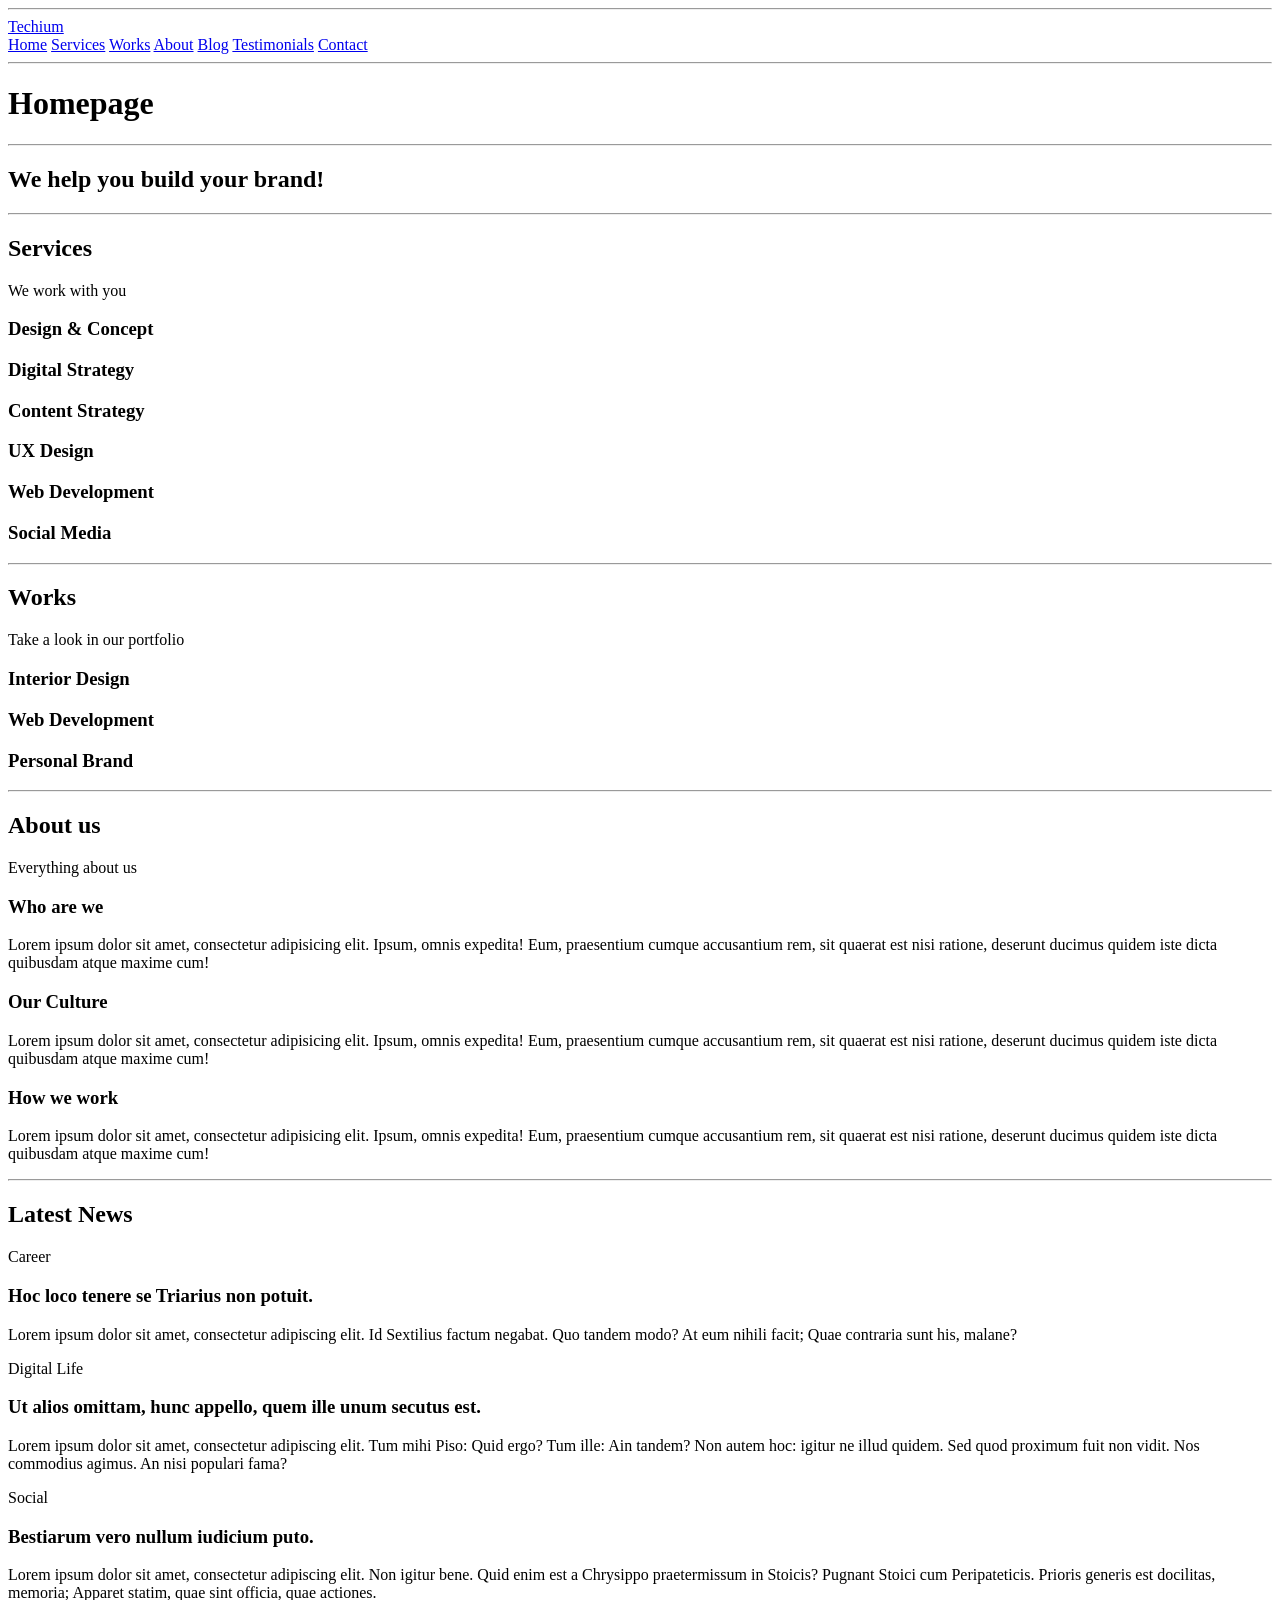
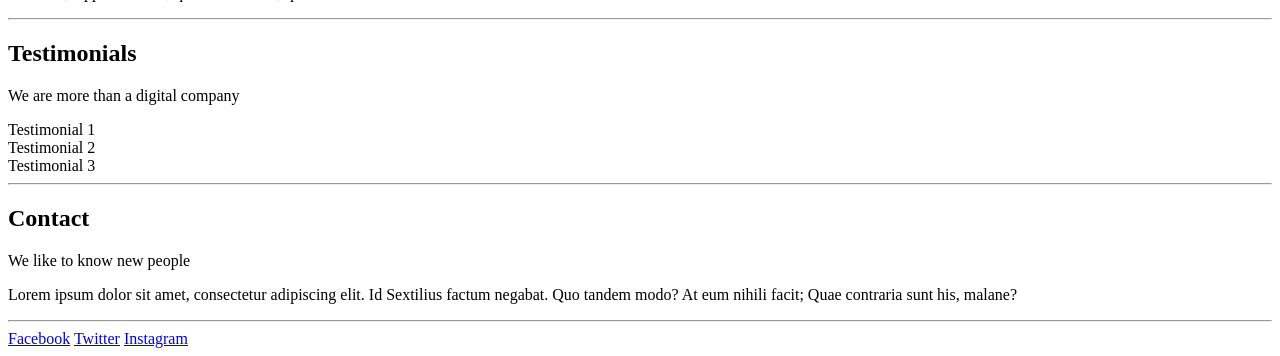
<file: html_advanced/21-index.html>
<!DOCTYPE html>
<html lang='en' dir='ltr' >
  <head>
    <meta charset='utf-8'>
    <meta name='viewport' content='width=device-width, initial-scale=1.0, viewport-fit=cover'>
    <title>Homepage - Techium</title>
    <meta name='description' content='Techium is a digital agency'>
    <link rel="icon" type="image/x-icon" href="./favicon.ico">
    <link rel='icon' type='image/png' href='./favicon.png'>
  </head>
  <body>
    <hr>
    <!-- Header -->
    <header>
      <div>
        <div>
          <a href="./18-index.html"><span>Techium</span></a>
        </div>
        <nav>
	    <a href='/'>Home</a>
	    <a href='#services'>Services</a>
	    <a href='#works'>Works</a>
	    <a href='#about'>About</a>
	    <a href='#blog'>Blog</a>
	    <a href='#testimonials'>Testimonials</a>
	    <a href='#contact'>Contact</a>
	</nav>
      </div>

    </header>
    <hr>
    <!-- Main -->
    <main>
      <h1>Homepage</h1>
      <hr>
      <!-- Hero section -->
      <section>
        <div>
          <h2>We help you build your brand!</h2>
        </div>
      </section>
      <hr>
      <!-- Services section -->
      <section>
        <div>
          <header>
            <h2>Services</h2>
            <p>We work with you</p>
          </header>
          <div>
            <h3>Design & Concept</h3>
            <h3>Digital Strategy</h3>
            <h3>Content Strategy</h3>
            <h3>UX Design</h3>
            <h3>Web Development</h3>
            <h3>Social Media</h3>
          </div>
        </div>
      </section>
      <hr>
      <!-- Works section -->
      <section>
        <div>
          <header>
            <h2>Works</h2>
            <p>Take a look in our portfolio</p>
          </header>
          <div>
            <article>
              <h3>Interior Design</h3>
            </article>
            <article>
              <h3>Web Development</h3>
            </article>
            <article>
              <h3>Personal Brand</h3>
            </article>
          </div>
        </div>
      </section>
      <hr>
      <!-- About Us section -->
      <section>
        <div>
          <header>
            <h2>About us</h2>
            <p>Everything about us</p>
          </header>
          <div>
            <h3>Who are we</h3>
            <p>Lorem ipsum dolor sit amet, consectetur adipisicing elit. Ipsum, omnis expedita! Eum, praesentium cumque accusantium rem, sit quaerat est nisi ratione, deserunt ducimus quidem iste dicta quibusdam atque maxime cum!</p>
            <h3>Our Culture</h3>
            <p>Lorem ipsum dolor sit amet, consectetur adipisicing elit. Ipsum, omnis expedita! Eum, praesentium cumque accusantium rem, sit quaerat est nisi ratione, deserunt ducimus quidem iste dicta quibusdam atque maxime cum!</p>
            <h3>How we work</h3>
            <p>Lorem ipsum dolor sit amet, consectetur adipisicing elit. Ipsum, omnis expedita! Eum, praesentium cumque accusantium rem, sit quaerat est nisi ratione, deserunt ducimus quidem iste dicta quibusdam atque maxime cum!</p>
          </div>
        </div>
      </section>
      <hr>
      <!-- Blog section -->
      <section>
        <div>
          <header>
            <h2>Latest News</h2>
          </header>
          <div>
            <article>
              <p>Career</p>
              <h3>Hoc loco tenere se Triarius non potuit.</h3>
              <p>Lorem ipsum dolor sit amet, consectetur adipiscing elit. Id Sextilius factum negabat. Quo tandem modo? At eum nihili facit; Quae contraria sunt his, malane?</p>
            </article>
            <article>
              <p>Digital Life</p>
              <h3>Ut alios omittam, hunc appello, quem ille unum secutus est.</h3>
              <p>Lorem ipsum dolor sit amet, consectetur adipiscing elit. Tum mihi Piso: Quid ergo? Tum ille: Ain tandem? Non autem hoc: igitur ne illud quidem. Sed quod proximum fuit non vidit. Nos commodius agimus. An nisi populari fama?</p>
            </article>
            <article>
              <p>Social</p>
              <h3>Bestiarum vero nullum iudicium puto.</h3>
              <p>Lorem ipsum dolor sit amet, consectetur adipiscing elit. Non igitur bene. Quid enim est a Chrysippo praetermissum in Stoicis? Pugnant Stoici cum Peripateticis. Prioris generis est docilitas, memoria; Apparet statim, quae sint officia, quae actiones.</p>
            </article>
          </div>
        </div>
      </section>
      <hr>
      <!-- Testimonials section -->
      <section>
        <div>
          <header>
            <h2>Testimonials</h2>
            <p>We are more than a digital company</p>
          </header>
          <div>
            <article> Testimonial 1 </article>
            <article> Testimonial 2 </article>
            <article> Testimonial 3 </article>
          </div>
        </div>
      </section>
      <hr>
      <!-- Contact section -->
      <section>
        <div>
          <header>
            <h2>Contact</h2>
            <p>We like to know new people</p>
          </header>
          <div>
            <p>Lorem ipsum dolor sit amet, consectetur adipiscing elit. Id Sextilius factum negabat. Quo tandem modo? At eum nihili facit; Quae contraria sunt his, malane?</p>
          </div>
        </div>
      </section>
    </main>
    <hr>
    <!-- Footer -->
    <footer>
      <div>
        <a href='https://www.facebook.com/HolbertonSchool/'>Facebook</a>
        <a href='https://twitter.com/holbertonschool'>Twitter</a>
        <a href='https://www.instagram.com/holbertonschool/'>Instagram</a>
      </div>
    </footer>
  </body>
</html>
</file>
